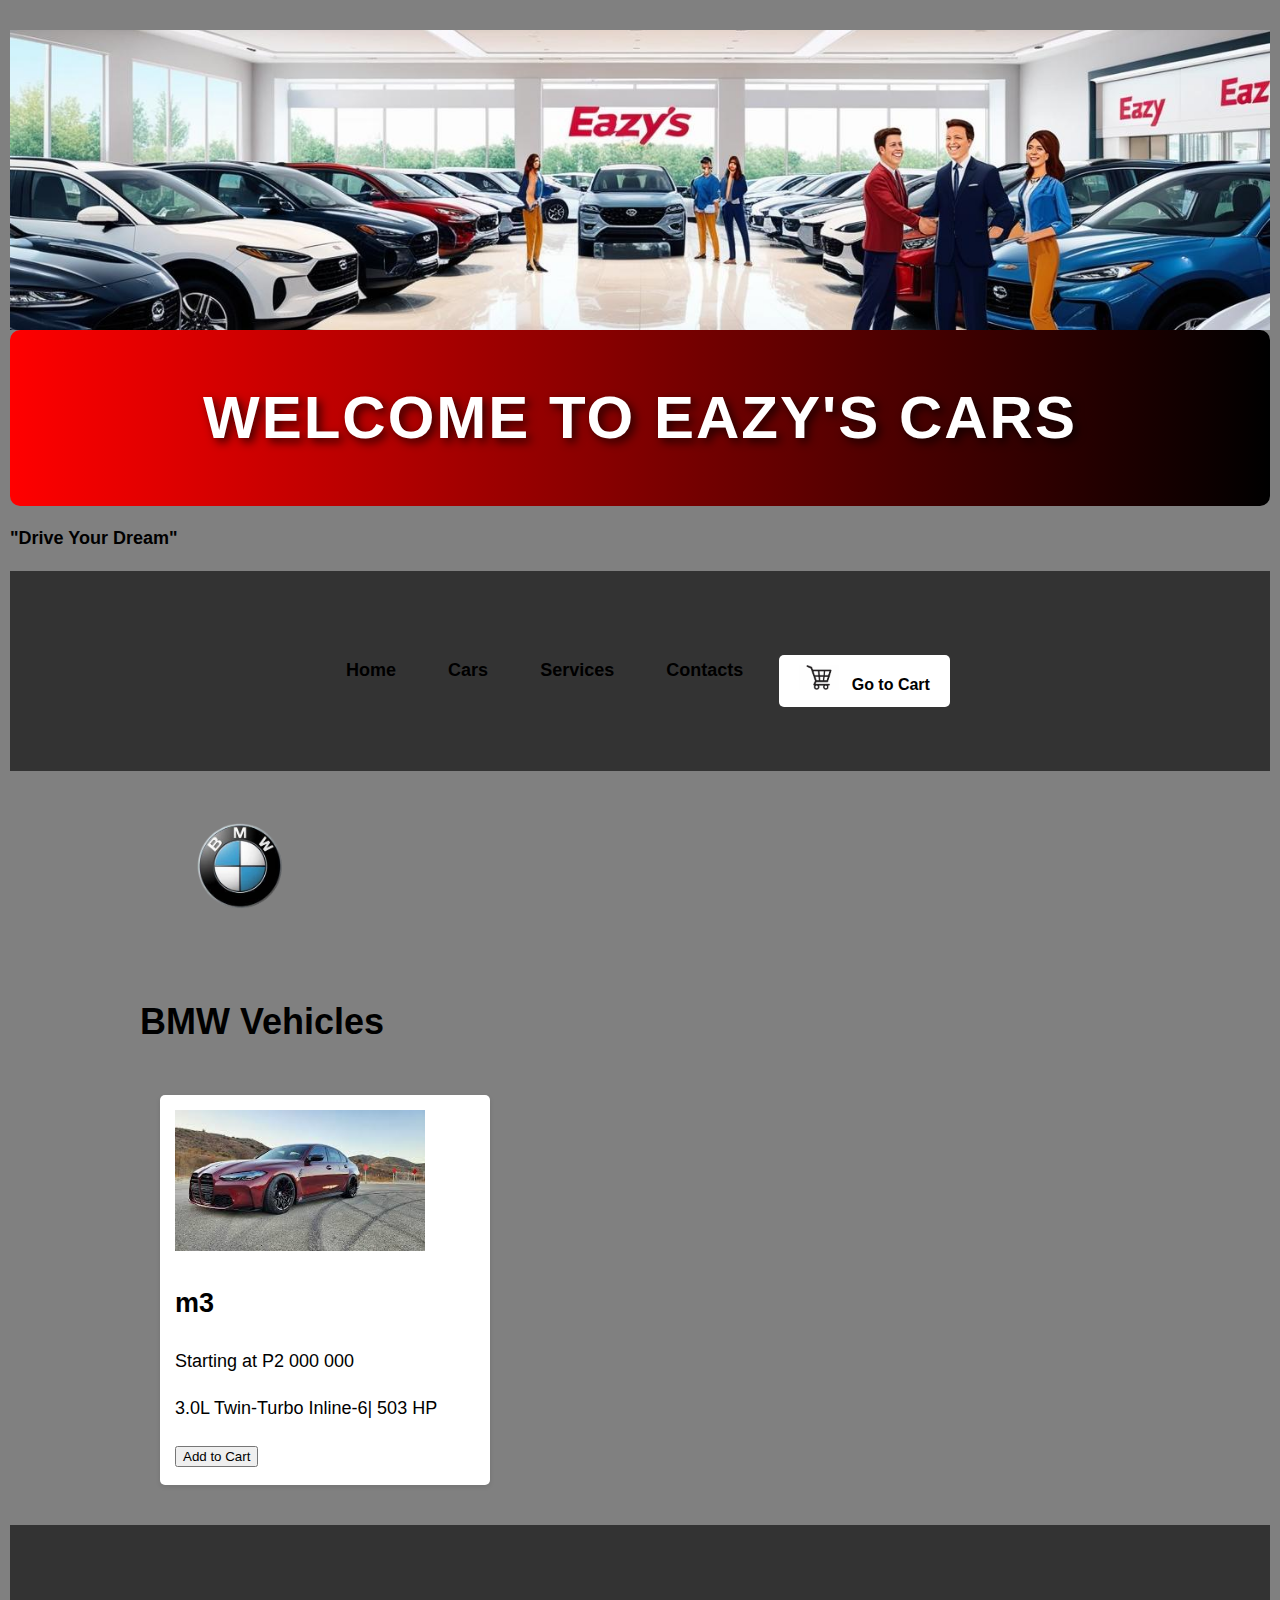
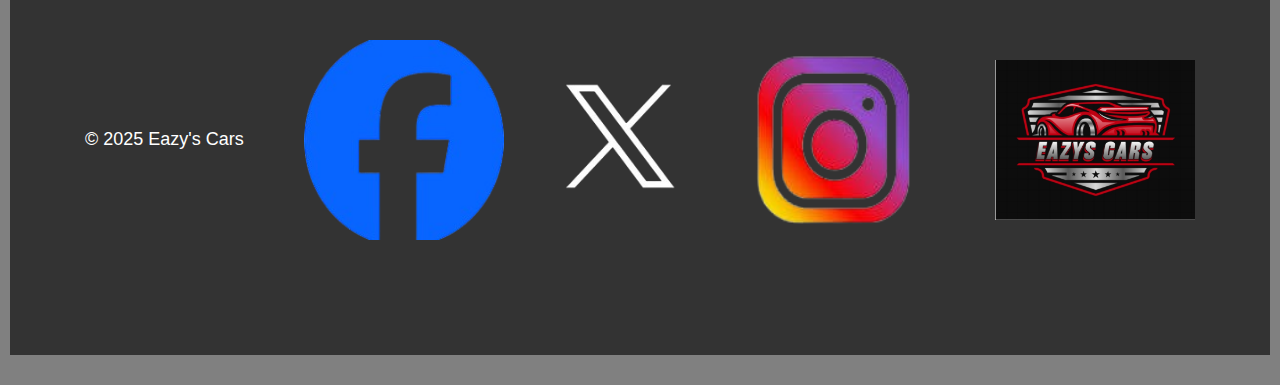
<file: BMW.html>
<!DOCTYPE html>
<html lang="en">
<head>
    <meta charset="UTF-8">
    <meta name="viewport" content="width=device-width, initial-scale=1.0">
    <title>BMW | Eazy's Cars</title>
    <script src="LogInauth.js" defer></script>
    <script src="current_page_highlight.js" defer></script>
    <link rel="stylesheet" href="eazys_cars.css">
   
</head>
<body>
    
<header> 
    <img src="eazys dealership.jpg" alt="dealership.jpg" >
</header>

<div class="welcome-container">
    <h1 class="welcome-title">Welcome to Eazy's Cars</h1>
</div>


<p><strong>"Drive Your Dream"</strong></p>
    <nav>
        <a href="eazys_cars.html">Home</a>
        <a href="cars.html">Cars</a>
        <a href="services.html">Services</a>
        <a href="eazys_cars_contacts.html">Contacts</a>
        <a href="cart.html" 
        style="display: block; text-align: right; padding: 10px 20px; background-color: #ffffff; color: rgb(0, 0, 0); text-decoration: none; border-radius: 5px; font-size: 16px; margin-top: 20px;">
        <img src="cart.jpeg" alt="Cart" style="width: 40px; height: 25px; margin-right: 8px;">
        Go to Cart
        </a>
    </nav>
    
    <div class="car-container">
        <img src="BMW_logopng.png" alt="BMW Logo" class="car-logo">
        <h1>BMW Vehicles</h1>
        
        <div class="car-model">
            <img src="BMW m3.jpeg" alt="BMW m3" width="250">
            <h2>m3</h2>
            <p>Starting at P2 000 000</p>
            <p>3.0L Twin-Turbo Inline-6| 503 HP</p>
             <button onclick="addToCart('BMW M3', 2000000)">Add to Cart</button>
        </div>
        
    </div>
     </section>

        <script src="cart.js"></script>

        <script>
            function toggleDescription(figure) {
                const description = figure.querySelector("span");
                description.classList.toggle("hidden");
            }
        </script>

          <footer>
            <p>&copy; 2025 Eazy's Cars</p>
            <div class="social-icons">
                <img src="facebook.png" alt="Facebook" width="30" height="30">
                <img src="twitterx (1).png" alt="Twitter" width="30" height="30">
                <img src="intagram.png" alt="Instagram" width="30" height="30">
            </div>
            
<img src="logo.jpeg" alt="Logo" class="footer-logo">

        </footer>

  <button onclick="scrollToTop()" id="backToTopBtn" title="Go to top">↑ Top</button>

    <script>
  // Show button when scrolled down 100px
  window.onscroll = function() {
    document.getElementById("backToTopBtn").style.display =
      (document.body.scrollTop > 100 || document.documentElement.scrollTop > 100)
      ? "block" : "none";
  };

  // Scroll to top when button is clicked
  function scrollToTop() {
    window.scrollTo({ top: 0, behavior: 'smooth' });
  }
</script>

</body>
</html>
</file>
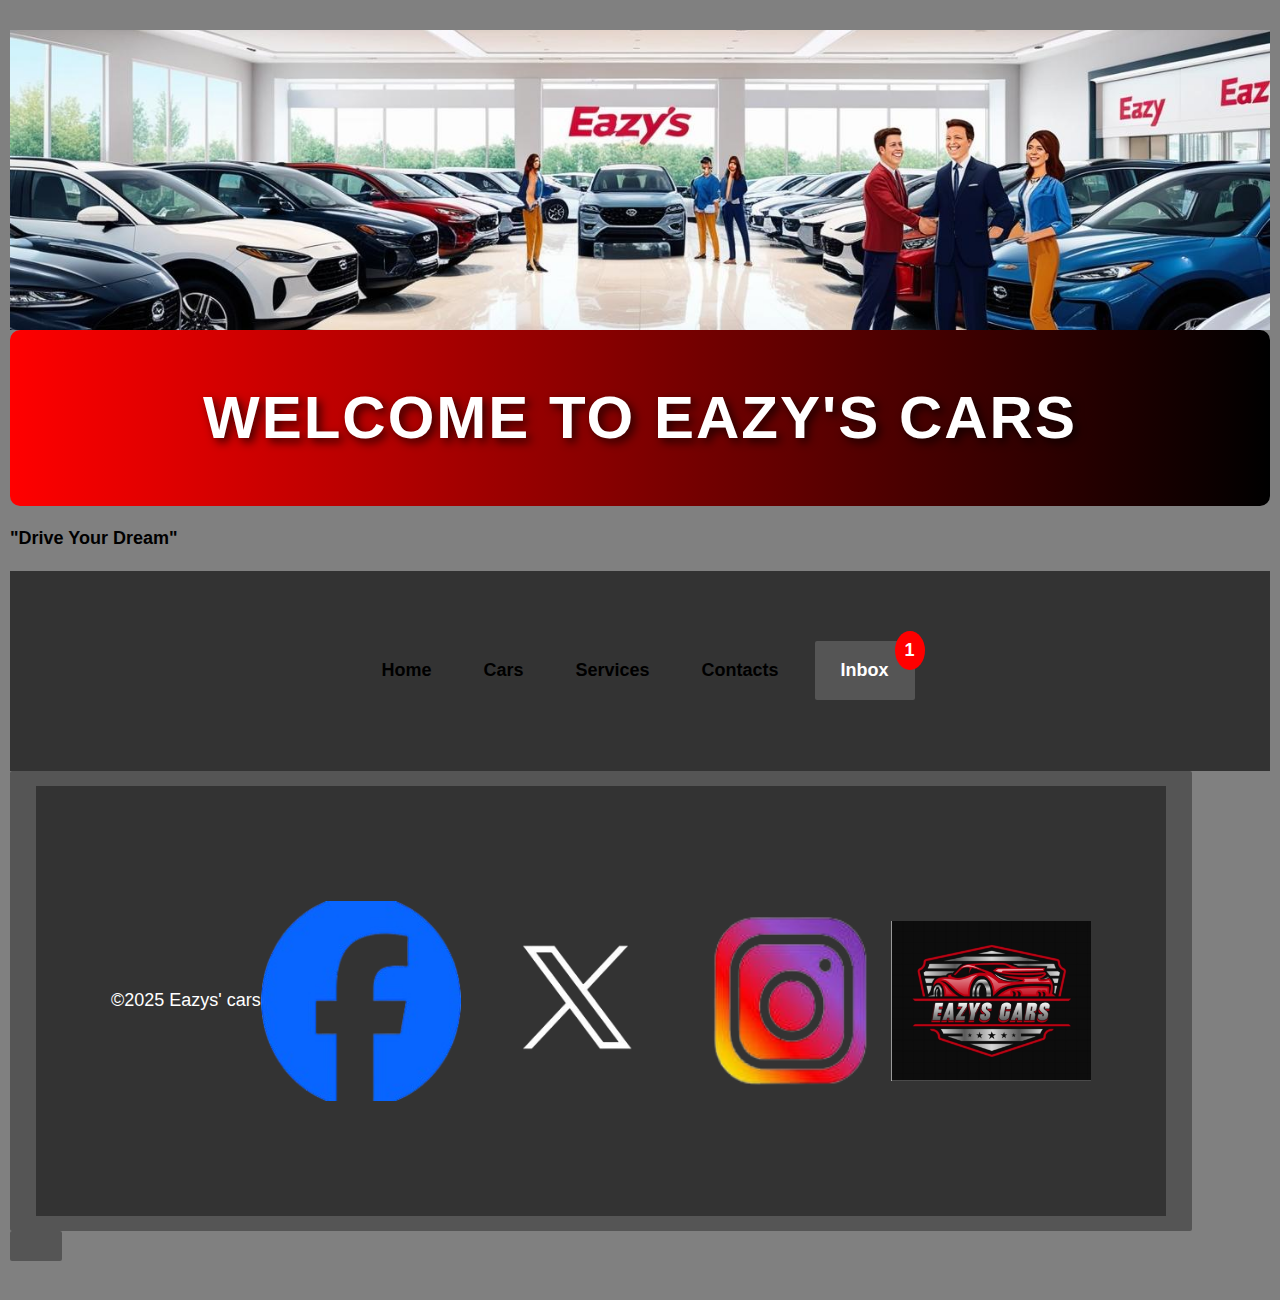
<file: car_parts.html>
<!DOCTYPE html>

<html lang="en">

<head>

<meta charset="utf-8">

<meta name="viewport" content="width=device-width, initial-scale=1">

<title>Welcome to eazys'cars</title>


<link href="https://cdn.jsdelivr.net/npm/bootstrap@5.0.2/dist/css/bootstrap.min.css" rel="stylesheet" integrity="sha384-EVSTQN3/azprG1Anm3QDgpJLIm9Nao0Yz1ztcQTwFspd3yD65VohhpuuCOmLASjC" crossorigin="anonymous">

<link rel="stylesheet" href="eazys_cars.css">
<script src="login.js" defer></script>
<script src="LogInauth.js" defer></script>
<script src="current_page_highlight.js" defer></script>
<script>
    window.onload = function() {
        checkLogin(); // Redirects users who are not logged in
    };
</script>

</head>

<body>

<div class="container">

<header> 
    <img src="eazys dealership.jpg" alt="dealership.jpg" >
</header>

<div class="welcome-container">
    <h1 class="welcome-title">Welcome to Eazy's Cars</h1>
</div>


<p><strong>"Drive Your Dream"</strong></p>

<nav>

<a href="index.html">Home</a>

<a href="cars.html">Cars</a>

<a href="services.html">Services</a>

<a href="eazys_cars_contacts.html">Contacts</a>

<a href="inbox.html" class="notification">
    <span>Inbox</span>
    <span class="badge">1</span>

</nav>

<main>
    

</main>

<footer>
   

<p>&copy;2025 Eazys' cars</p>

<div class="social-icons">
    
    <img src="facebook.png" alt="Facebook"width="30" height="30" alt="facebook.png">
    
    <img src="twitterx (1).png" alt="Twitter"width="30" height="30" alt="twitterx (1).png">
    
    <img src="intagram.png" alt="Instagram"width="30" height="30" alt="intagram.png">
    
</div>

<img src="logo.jpeg" alt="Logo" class="footer-logo">

</footer>

</div>

</body>

</html>
</file>
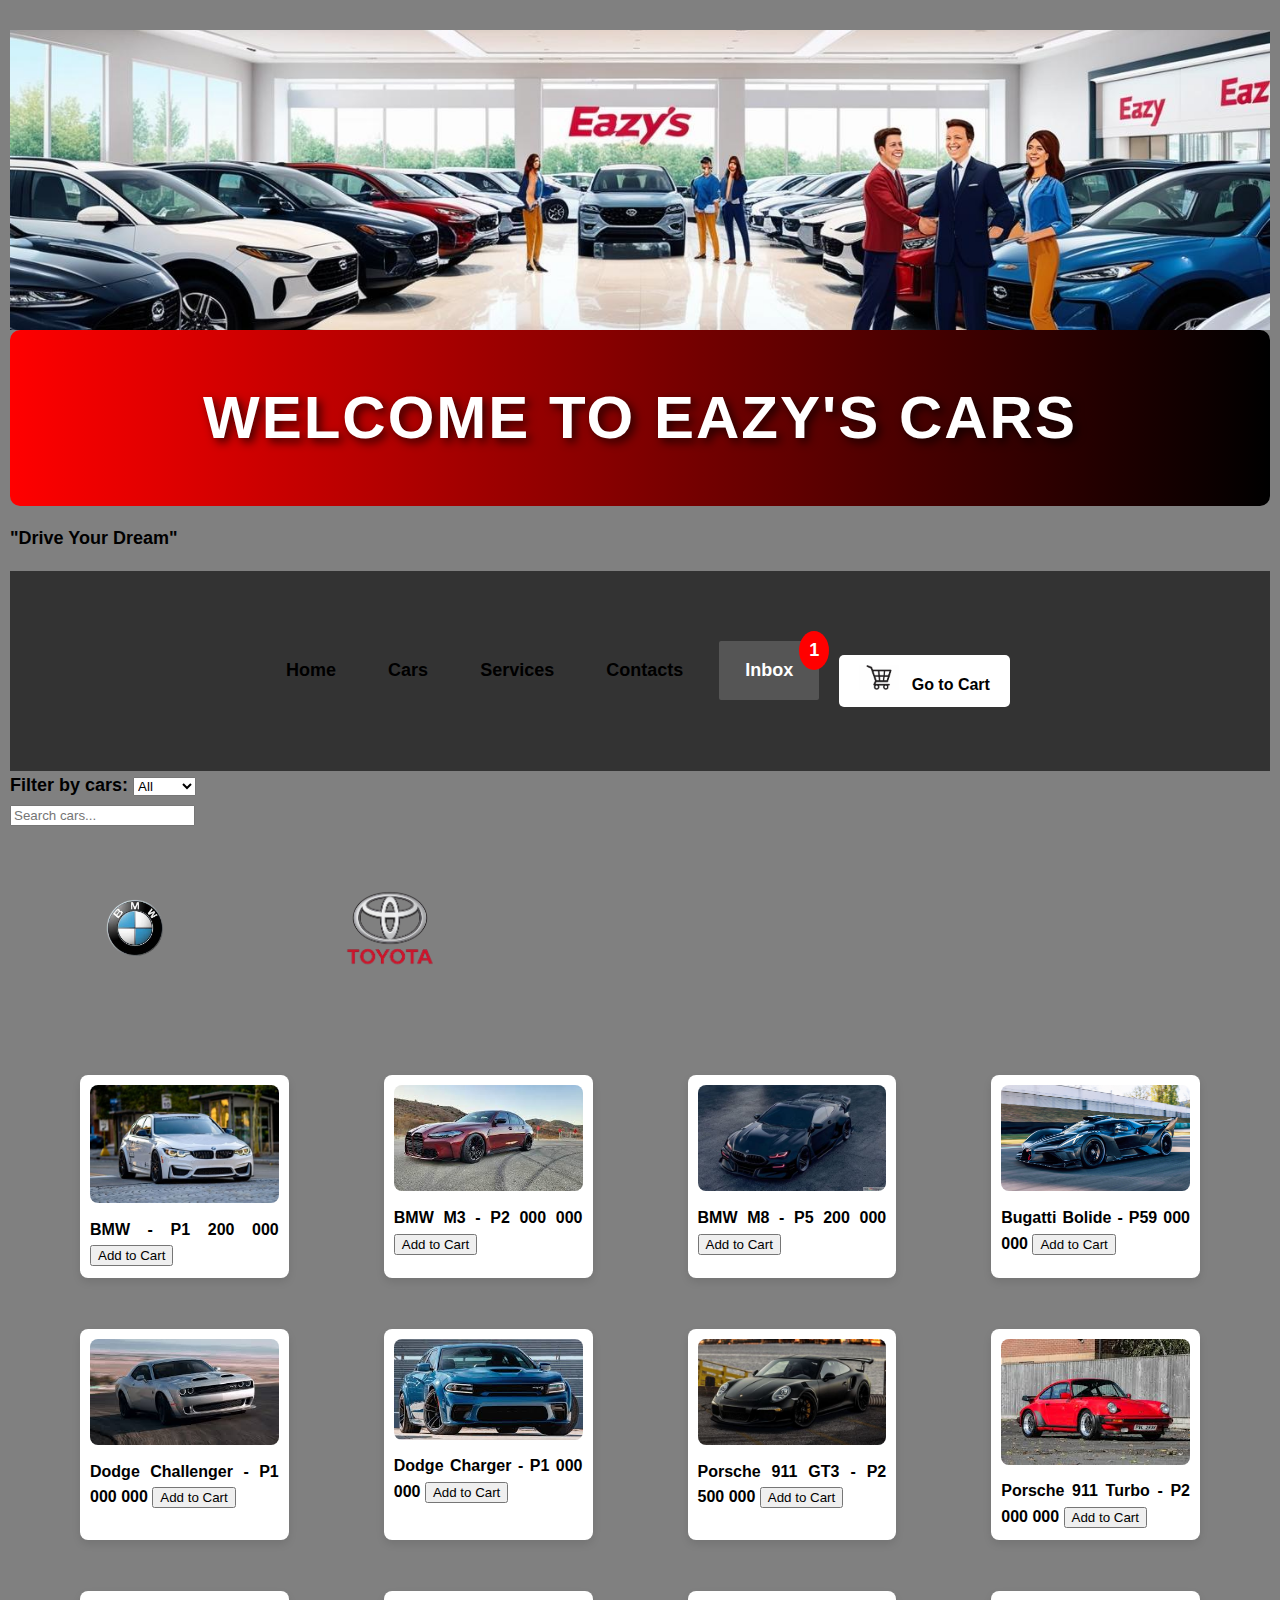
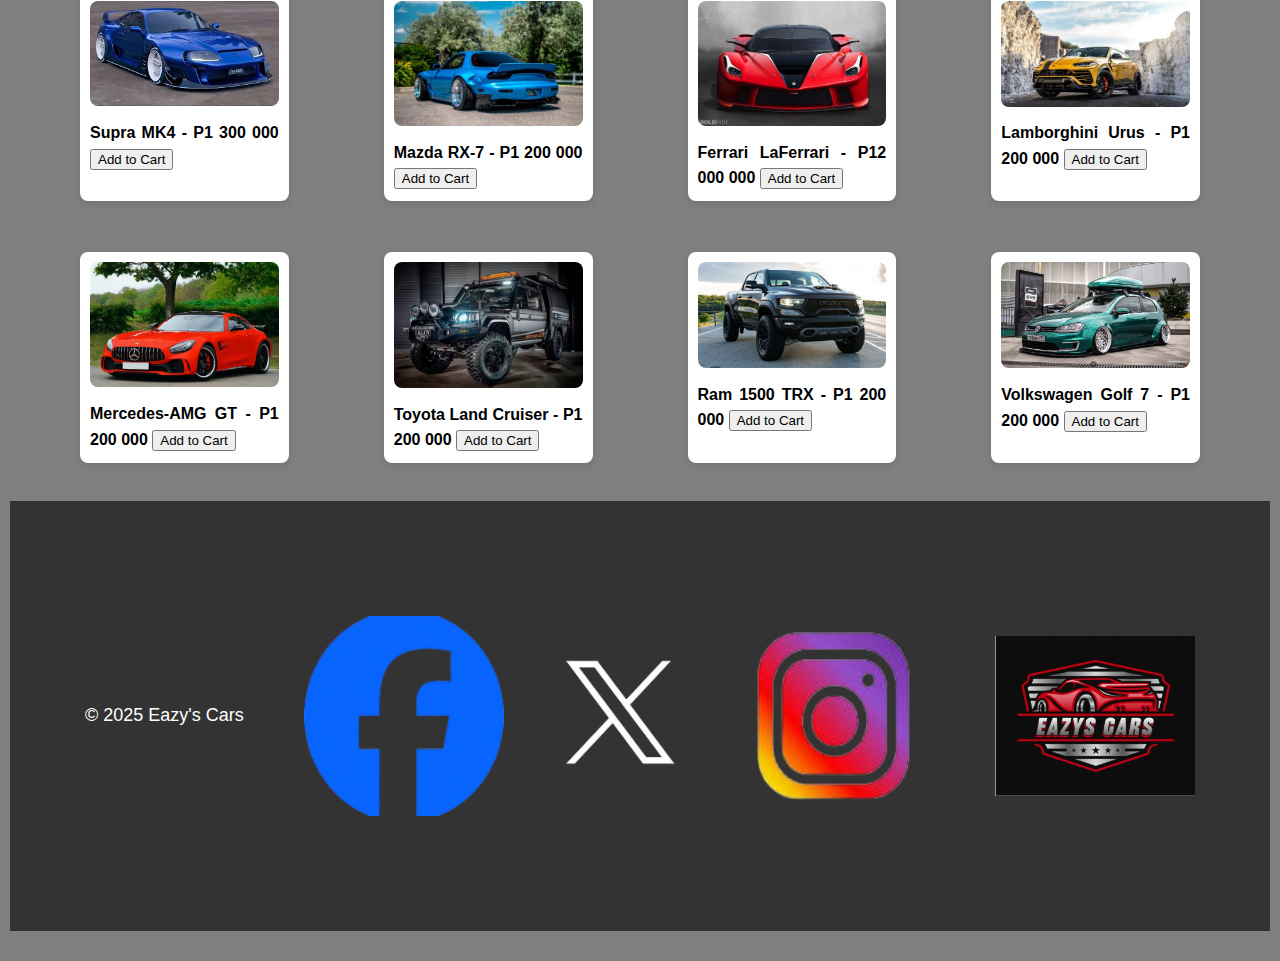
<file: cars.html>
<!DOCTYPE html>
<html lang="en">


<head>
    <meta charset="utf-8">
    <meta name="viewport" content="width=device-width, initial-scale=1">
    <title>Welcome to Eazy's Cars</title>
    <script src="LogInauth.js" defer></script>
    <script src="current_page_highlight.js" defer></script>
    <link rel="stylesheet" href="eazys_cars.css">

    <script>
        window.onload = function() {
            checkLogin(); // Redirects users who are not logged in
        };
    </script>

    <style>
        .hidden {
            display: none;
        }
        .gallery-item {
            cursor: pointer;
        }
    </style>
</head>

<body>

    <div class="container-fluid">
        <header>
            <img src="eazys dealership.jpg" alt="Eazy's Dealership Logo">
        </header>
        
        <div class="welcome-container">
            <h1 class="welcome-title">Welcome to Eazy's Cars</h1>
        </div>
        
        <p><strong>"Drive Your Dream"</strong></p>

        <nav>
            <a href="index.html">Home</a>
            <a href="cars.html">Cars</a>
            <a href="services.html">Services</a>
            <a href="eazys_cars_contacts.html">Contacts</a>
             <a href="inbox.html" class="notification">
                <span>Inbox</span>
                <span class="badge">1</span>
            </a> 
            

    <a href="cart.html" 
    style="display: block; text-align: right; padding: 10px 20px; background-color: #ffffff; color: rgb(0, 0, 0); text-decoration: none; border-radius: 5px; font-size: 16px; margin-top: 20px;">
    <img src="cart.jpeg" alt="Cart" style="width: 40px; height: 25px; margin-right: 8px;">
    Go to Cart
 </a>

 </nav>

 

 <label for="carFilter"><strong>Filter by cars:</strong></label>
 <select id="carFilter" onchange="filterCars()">
   <option value="All">All</option>
   <option value="sedan">Sedan</option>
   <option value="Luxury">Luxury</option>
   <option value="Sport">Sport</option>
   <option value="Trucks">Trucks</option>
 </select>

         
    <form onsubmit="return false;">
        <input type="text" id="search" placeholder="Search cars..." onkeyup="filterCars()">
    </form>

 
  <a href="BMW.html" class="car-logo-link">
    <img src="BMW_logopng.png" alt="BMW Logo"> 
  </a>

  
  <a href="TOYOTA.html" class="car-logo-link">
    <img src="TOYOTA_logo.png" alt="Toyota Logo">
  </a>

        <section class="gallery">
            <figure class="gallery-item" data-category="luxury" onclick="toggleDescription(this)">
                <img src="bmw.jpeg" alt="BMW" width="300">
                <figcaption>
                    BMW - P1 200 000
                    <span class="hidden">
                        <br><strong>Model:</strong> BMW
                        <br><strong>Year:</strong> 2024
                        <br><strong>Engine:</strong> 3.0L Twin-Turbo Inline-6
                        <br><strong>Horsepower:</strong> 503 HP
                    </span>
                    <button onclick="addToCart('BMW', 1200000)">Add to Cart</button>
                </figcaption>
            </figure>

           <figure class="gallery-item" data-category="luxury" onclick="toggleDescription(this)">
                <img src="BMW m3.jpeg" alt="BMW M3" width="300">
                <figcaption>
                    BMW M3 - P2 000 000
                    <span class="hidden">
                        <br><strong>Model:</strong> BMW M3
                        <br><strong>Engine:</strong> 3.0L Twin-Turbo Inline-6
                        <br><strong>Horsepower:</strong> 503 HP
                        <br><strong>Year:</strong> 2024
                    </span>
                    <button onclick="addToCart('BMW M3', 2000000)">Add to Cart</button>
                </figcaption>
            </figure>
        
            <figure class="gallery-item" data-category="luxury" onclick="toggleDescription(this)">
                <img src="bmw m8.jpeg" alt="BMW M8" width="300">
                <figcaption>
                    BMW M8 - P5 200 000
                    <span class="hidden">
                        <br><strong>Model:</strong> BMW M8
                        <br><strong>Engine:</strong> 4.4L Twin-Turbo V8
                        <br><strong>Horsepower:</strong> 617 HP
                        <br><strong>Year:</strong> 2024
                    </span>
                    <button onclick="addToCart('BMW M8', 5200000)">Add to Cart</button>
                </figcaption>
            </figure>
        
           <figure class="gallery-item" data-category="sport" onclick="toggleDescription(this)">
                <img src="Bugatti bolide.jpg" alt="Bugatti Bolide" width="300">
                <figcaption>
                    Bugatti Bolide - P59 000 000
                    <span class="hidden">
                        <br><strong>Model:</strong> Bugatti Bolide
                        <br><strong>Engine:</strong> 8.0L Quad-Turbo W16
                        <br><strong>Horsepower:</strong> 1,825 HP
                        <br><strong>Top Speed:</strong> 310 mph
                    </span>
                    <button onclick="addToCart('Bugatti Bolide', 59000000)">Add to Cart</button>
                </figcaption>
            </figure>
        
            <figure class="gallery-item" data-category="Sport" onclick="toggleDescription(this)">
                <img src="Dodge challenger.jpeg" alt="Dodge Challenger" width="300">
                <figcaption>
                    Dodge Challenger - P1 000 000
                    <span class="hidden">
                        <br><strong>Model:</strong> Dodge Challenger
                        <br><strong>Engine:</strong> 6.2L Supercharged V8
                        <br><strong>Horsepower:</strong> 797 HP
                        <br><strong>Year:</strong> 2023
                    </span>
                    <button onclick="addToCart('Dodge Challenger', 1000000)">Add to Cart</button>
                </figcaption>
            </figure>
        
            <figure class="gallery-item" data-category="Sport" onclick="toggleDescription(this)">
                <img src="Dodge charger.jpeg" alt="Dodge Charger" width="300">
                <figcaption>
                    Dodge Charger - P1 000 000
                    <span class="hidden">
                        <br><strong>Model:</strong> Dodge Charger
                        <br><strong>Engine:</strong> 6.2L Supercharged V8
                        <br><strong>Horsepower:</strong> 807 HP
                        <br><strong>Year:</strong> 2023
                    </span>
                    <button onclick="addToCart('Dodge Charger', 1000000)">Add to Cart</button>
                </figcaption>
            </figure>
        
            <figure class="gallery-item" data-category="luxury" onclick="toggleDescription(this)">
                <img src="Porsche_911_GT3.jpg" alt="Porsche 911 GT3" width="300">
                <figcaption>
                    Porsche 911 GT3 - P2 500 000
                    <span class="hidden">
                        <br><strong>Model:</strong> Porsche 911 GT3
                        <br><strong>Engine:</strong> 4.0L Flat-6
                        <br><strong>Horsepower:</strong> 502 HP
                        <br><strong>Year:</strong> 2024
                    </span>
                    <button onclick="addToCart('Porsche 911 GT3',  2500000)">Add to Cart</button>
                </figcaption>
            </figure>
        
            <figure class="gallery-item" data-category="luxury" onclick="toggleDescription(this)">
                <img src="Porsce 911 turbo.jpeg" alt="Porsche 911 Turbo" width="300">
                <figcaption>
                    Porsche 911 Turbo - P2 000 000
                    <span class="hidden">
                        <br><strong>Model:</strong> Porsche 911 Turbo
                        <br><strong>Engine:</strong> 3.8L Twin-Turbo Flat-6
                        <br><strong>Horsepower:</strong> 572 HP
                        <br><strong>Year:</strong> 2024
                    </span>
                    <button onclick="addToCart('Porsche 911 Turbo', 2000000)">Add to Cart</button>
                </figcaption>
            </figure>
        
           <figure class="gallery-item" data-category="Sport" onclick="toggleDescription(this)">
                <img src="Supra mk4.jpeg" alt="Supra MK4" width="300">
                <figcaption>
                    Supra MK4 - P1 300 000
                    <span class="hidden">
                        <br><strong>Model:</strong> Supra MK4
                        <br><strong>Engine:</strong> 3.0L Inline-6 (2JZ)
                        <br><strong>Horsepower:</strong> 276 HP (Stock)
                        <br><strong>Year:</strong> 1998
                    </span>
                    <button onclick="addToCart('Supra MK4', 1300000)">Add to Cart</button>
                </figcaption>
            </figure>
        
           <figure class="gallery-item" data-category="Sport" onclick="toggleDescription(this)">
                <img src="mazda-rx7-1.avif" alt="Mazda RX-7" width="300">
                <figcaption>
                    Mazda RX-7 - P1 200 000
                    <span class="hidden">
                        <br><strong>Model:</strong> Mazda RX-7
                        <br><strong>Engine:</strong> 1.3L Twin-Rotor Wankel
                        <br><strong>Horsepower:</strong> 276 HP
                        <br><strong>Year:</strong> 2002
                    </span>
                    <button onclick="addToCart('Mazda RX-7', 1200000)">Add to Cart</button>
                </figcaption>
            </figure>
        
           <figure class="gallery-item" data-category="luxury" onclick="toggleDescription(this)">
                <img src="Ferrari_LaFerrari.jpeg" alt="Ferrari LaFerrari" width="300">
                <figcaption>
                    Ferrari LaFerrari - P12 000 000
                    <span class="hidden">
                        <br><strong>Model:</strong> Ferrari LaFerrari
                        <br><strong>Engine:</strong> 6.3L V12 Hybrid
                        <br><strong>Horsepower:</strong> 950 HP
                        <br><strong>Year:</strong> 2015
                    </span>
                    <button onclick="addToCart('Ferrari LaFerrari', 12000000)">Add to Cart</button>
                </figcaption>
            </figure>
        
           <figure class="gallery-item" data-category="luxury" onclick="toggleDescription(this)">
                <img src="LamborghiniUrus.jpeg" alt="Lamborghini Urus" width="300">
                <figcaption>
                    Lamborghini Urus - P1 200 000
                    <span class="hidden">
                        <br><strong>Model:</strong>Lamborghini Urus
                        <br><strong>Engine:</strong>4.0LTwin-Turbo V8
                        <br><strong>Horsepower:</strong>641 HP
                        <br><strong>Year:</strong>2023
                    </span>
                    <button onclick="addToCart('Lamborghini Urus', 1200000)">Add to Cart</button>
                </figcaption>
            </figure>
        
            <figure class="gallery-item" data-category="luxury" onclick="toggleDescription(this)">
                <img src="mercedes.jpeg" alt="Mercedes" width="300">
                <figcaption>
                    Mercedes-AMG GT - P1 200 000
                    <span class="hidden">
                        <br><strong>Model:</strong> Mercedes
                        <br><strong>Engine:</strong> 4.0L Twin-Turbo V8
                        <br><strong>Horsepower:</strong> 577 HP
                        <br><strong>Year:</strong> 2023
                    </span>
                    <button onclick="addToCart('Mercedes', 1200000)">Add to Cart</button>
                </figcaption>
            </figure>

            
   <figure class="gallery-item" data-category="Trucks" onclick="toggleDescription(this)">
        <img src="Land_Cruiser.jpeg" alt="Toyota Land Cruiser" width="300">
        <figcaption>
            Toyota Land Cruiser - P1 200 000
            <span class="hidden">
                <br><strong>Model:</strong> Toyota Land Cruiser
                <br><strong>Engine:</strong> 3.5L Twin-Turbo V6
                <br><strong>Horsepower:</strong> 409 HP
                <br><strong>Year:</strong> 2024
            </span>
            <button onclick="addToCart('Toyota Land Cruiser', 1200000)">Add to Cart</button>
        </figcaption>
    </figure>

   <figure class="gallery-item" data-category="Trucks" onclick="toggleDescription(this)">
        <img src="Ram_TRX.jpeg" alt="Ram 1500 TRX" width="300">
        <figcaption>
            Ram 1500 TRX - P1 200 000
            <span class="hidden">
                <br><strong>Model:</strong> Ram 1500 TRX
                <br><strong>Engine:</strong> 6.2L Supercharged V8 (Hellcat)
                <br><strong>Horsepower:</strong> 702 HP
                <br><strong>Year:</strong> 2024
            </span>
            <button onclick="addToCart('Ram 1500 TRX', 1200000)">Add to Cart</button>
        </figcaption>
    </figure>


    <figure class="gallery-item" data-category="sedan" onclick="toggleDescription(this)">
        <img src="Vw_Golf7.jpg" alt="Volkswagen Golf 7" width="300">
        <figcaption>
            Volkswagen Golf 7 - P1 200 000
            <span class="hidden">
                <br><strong>Model:</strong> Volkswagen Golf 7
                <br><strong>Engine:</strong> 2.0L Turbocharged Inline-4
                <br><strong>Horsepower:</strong> 288 HP
                <br><strong>Year:</strong> 2020
            </span>
            <button onclick="addToCart('Volkswagen Golf 7', 1200000)">Add to Cart</button>
        </figcaption>
    </figure>

        </section>

        <script src="cart.js"></script>

        <script>
            function toggleDescription(figure) {
                const description = figure.querySelector("span");
                description.classList.toggle("hidden");
            }
        </script>

       <script>
        function toggleDescription(figure) {
            const description = figure.querySelector("span");
            description.classList.toggle("hidden");
        }

        function filterCars() {
            const searchValue = document.getElementById("search").value.toLowerCase();
            const cars = document.querySelectorAll(".gallery-item");

            cars.forEach(car => {
                const carName = car.querySelector("figcaption").textContent.toLowerCase();
                car.style.display = carName.includes(searchValue) ? "" : "none";
            });
        }
       </script>

   <script>
  function filterCars() {
    const searchValue = document.getElementById("search").value.toLowerCase();
    const selectedCategory = document.getElementById("carFilter").value.toLowerCase();
    const cars = document.querySelectorAll(".gallery-item");

    cars.forEach(car => {
      const category = car.getAttribute("data-category").toLowerCase();
      const carName = car.querySelector("figcaption").textContent.toLowerCase();

      const matchesSearch = carName.includes(searchValue);
      const matchesCategory = selectedCategory === "all" || category === selectedCategory;

      car.style.display = matchesSearch && matchesCategory ? "block" : "none";
    });
  }

  
  document.getElementById("search").addEventListener("keyup", filterCars);
  document.getElementById("carFilter").addEventListener("change", filterCars);
</script>


        <footer>
            <p>&copy; 2025 Eazy's Cars</p>
            <div class="social-icons">
                <img src="facebook.png" alt="Facebook" width="30" height="30">
                <img src="twitterx (1).png" alt="Twitter" width="30" height="30">
                <img src="intagram.png" alt="Instagram" width="30" height="30">
            </div>
            
<img src="logo.jpeg" alt="Logo" class="footer-logo">

        </footer>
   
        

    <button onclick="scrollToTop()" id="backToTopBtn" title="Go to top">↑ Top</button>

    <script>
  // Show button when scrolled down 100px
  window.onscroll = function() {
    document.getElementById("backToTopBtn").style.display =
      (document.body.scrollTop > 100 || document.documentElement.scrollTop > 100)
      ? "block" : "none";
  };

  // Scroll to top when button is clicked
  function scrollToTop() {
    window.scrollTo({ top: 0, behavior: 'smooth' });
  }
</script>


</body>
</html>
</file>
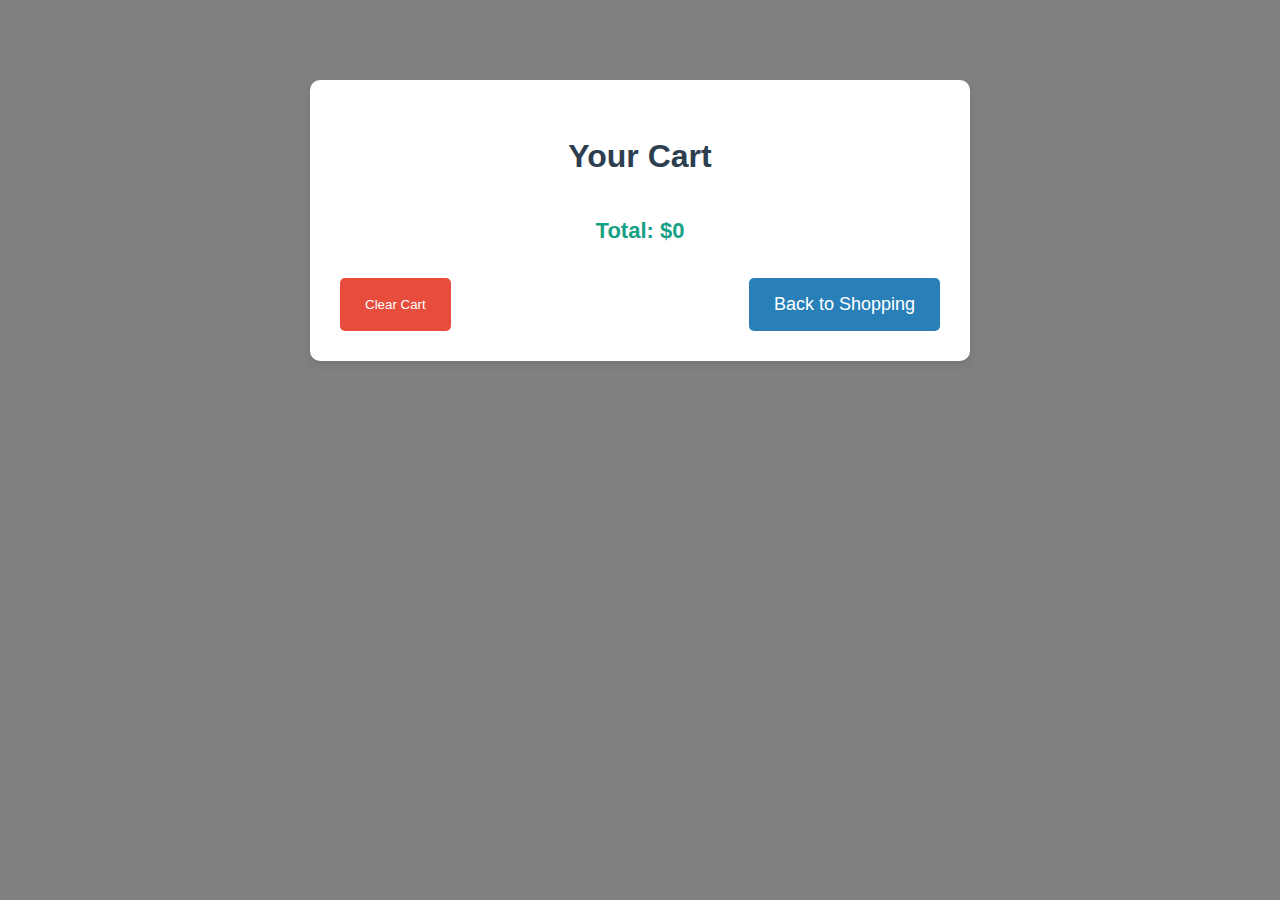
<file: cart.html>
<!DOCTYPE html>
<html lang="en">
<head>
    <meta charset="UTF-8">
    <meta name="viewport" content="width=device-width, initial-scale=1.0">
    <title>Shopping Cart</title>
    <link rel="stylesheet" href="eazys_cars.css">
    <script src="LogInauth.js" defer></script>

</head>
<body>

   
    <div class="cart-container">
        <h1 class="cart-title">Your Cart</h1>

       
        <ul id="cart-items" class="cart-items"></ul>

        
        <p id="total-price" class="total-price">Total: $0</p>

        
        <div class="cart-buttons">
            <button onclick="clearCart()" class="clear-cart-btn">Clear Cart</button>
            <a href="cars.html" class="back-shopping-btn">Back to Shopping</a>
        </div>
    </div>

    <script src="cart.js"></script>

</body>
</html>
</file>
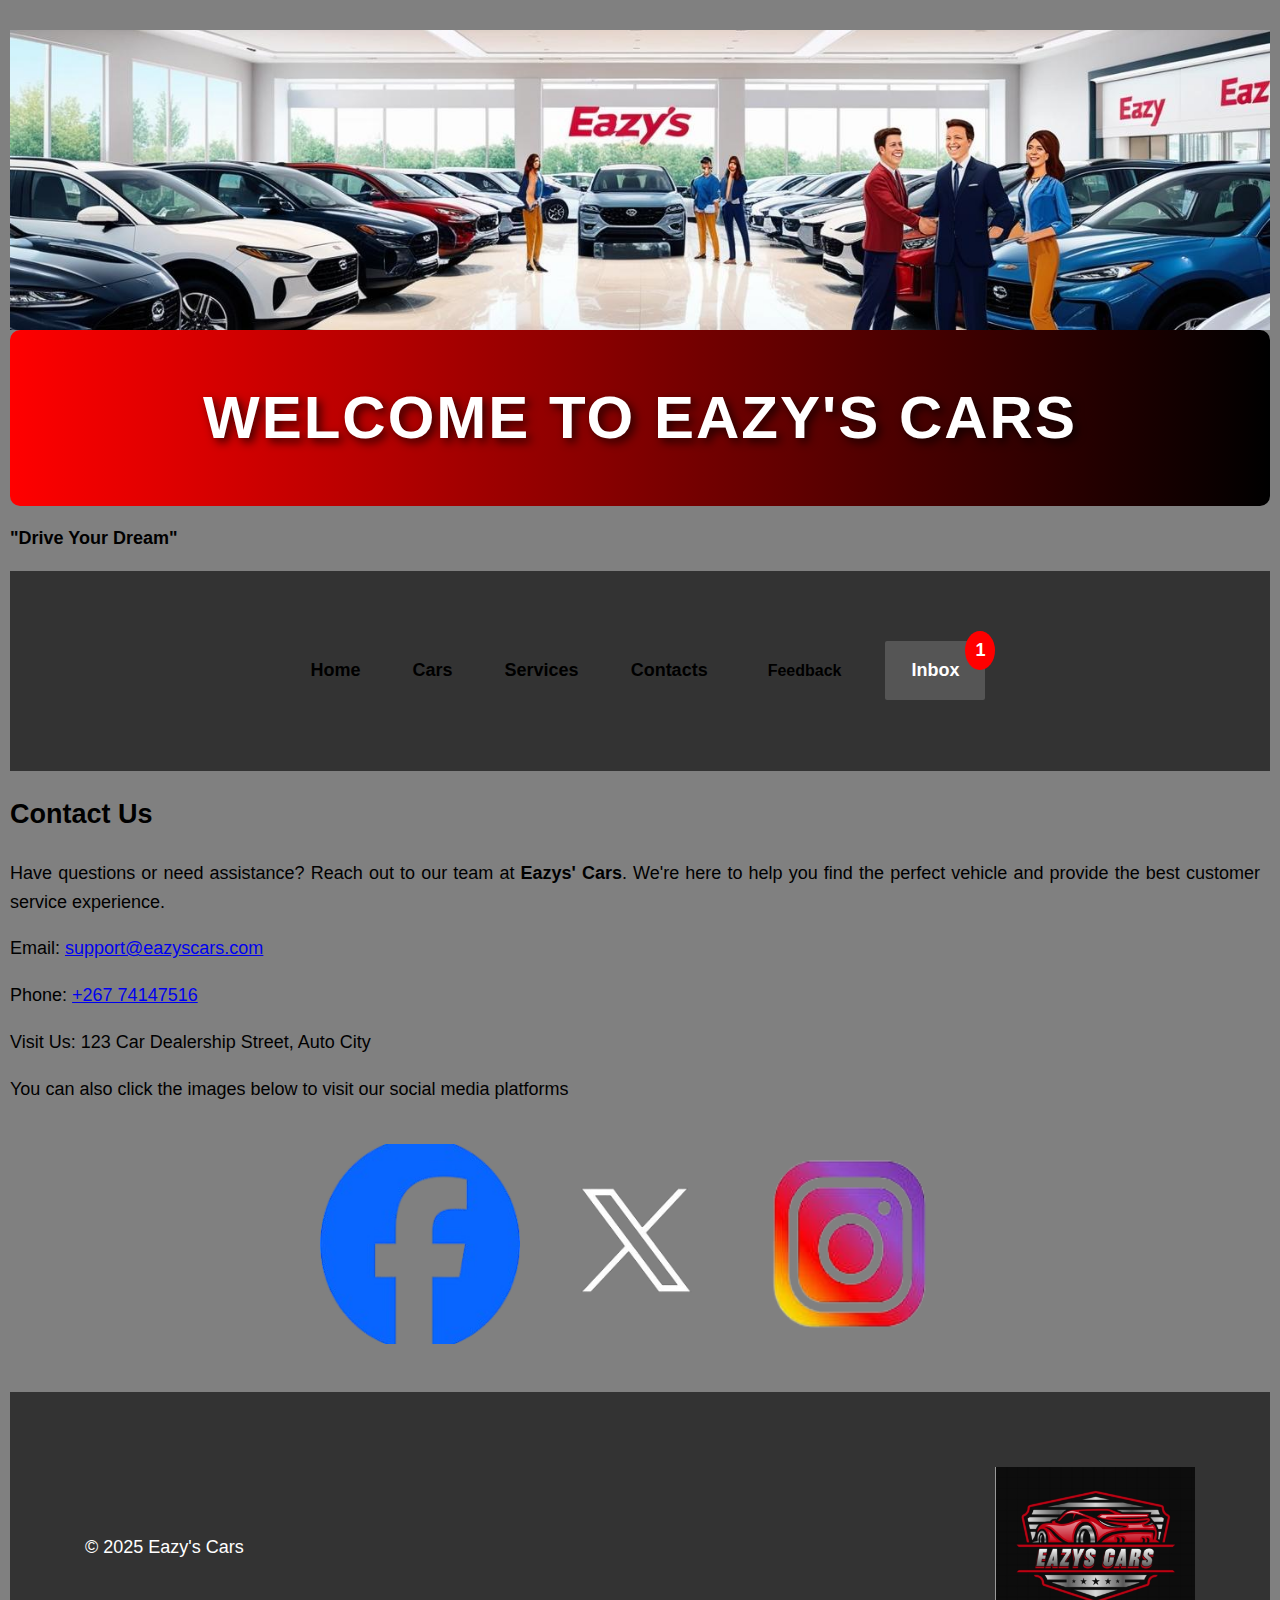
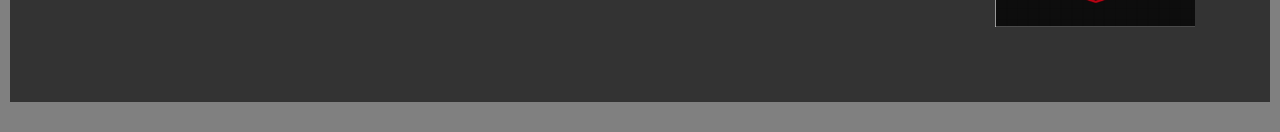
<file: eazys_cars_contacts.html>
<!DOCTYPE html>
<html lang="en">
<head>
    <meta charset="UTF-8">
    <meta name="viewport" content="width=device-width, initial-scale=1.0">
    <title>Welcome to Eazy's Cars</title>
    <script src="LogInauth.js" defer></script>
    <script src="current_page_highlight.js" defer></script>
    <link rel="stylesheet" href="eazys_cars.css">
    
    <script>
        window.onload = function() {
            checkLogin(); // Redirects users who are not logged in
        };
    </script>
</head>

<body>
    <div class="container-fluid">
        <header>
            <img src="eazys dealership.jpg" alt="Eazy's Dealership Logo">
        </header>

       
            <div class="welcome-container">
                <h1 class="welcome-title">Welcome to Eazy's Cars</h1>
            </div>

<p><strong>"Drive Your Dream"</strong></p>

             <nav>
            <a href="index.html">Home</a>
            <a href="cars.html">Cars</a>
            <a href="services.html">Services</a>
            <a href="eazys_cars_contacts.html">Contacts</a>
            <a href="feedback.html" class="feedback-button">Feedback</a>
            <a href="inbox.html" class="notification">
                <span>Inbox</span>
                <span class="badge">1</span>
            </a> 
        </nav>

            <main>

            <h2>Contact Us</h2>
            <p>
                Have questions or need assistance? Reach out to our team at <strong>Eazys' Cars</strong>. 
                We're here to help you find the perfect vehicle and provide the best customer service experience.
            </p>
            <p>Email: <a href="mailto:eazyscars12@gmail.com">support@eazyscars.com</a></p>
            <p>Phone: <a href="tel:+26774147516">+267 74147516</a></p>
            <p>Visit Us: 123 Car Dealership Street, Auto City</p>
            <p>You can also click the images below to visit our social media platforms</p>

            <div class="social-icons">
                <a href="https://www.Facebook.com" target="_blank">
                    <img src="facebook.png" alt="Facebook" width="200" height="200">
                </a>

                <a href="https://www.Twitter.com" target="_blank">
                    <img src="twitterx (1).png" alt="Twitter" width="200" height="200">
                </a>

                <a href="https://www.Instagram.com" target="_blank">
                    <img src="intagram.png" alt="Instagram" width="200" height="200">
                </a>
            </div>
        </main>

        <footer>
            <p>&copy; 2025 Eazy's Cars</p>
            <img src="logo.jpeg" alt="Logo" class="footer-logo">
        </footer>
    </div>

      <button onclick="scrollToTop()" id="backToTopBtn" title="Go to top">↑ Top</button>

    <script>
  // Show button when scrolled down 100px
  window.onscroll = function() {
    document.getElementById("backToTopBtn").style.display =
      (document.body.scrollTop > 100 || document.documentElement.scrollTop > 100)
      ? "block" : "none";
  };

  // Scroll to top when button is clicked
  function scrollToTop() {
    window.scrollTo({ top: 0, behavior: 'smooth' });
  }
</script>

</body>
</html>
</file>
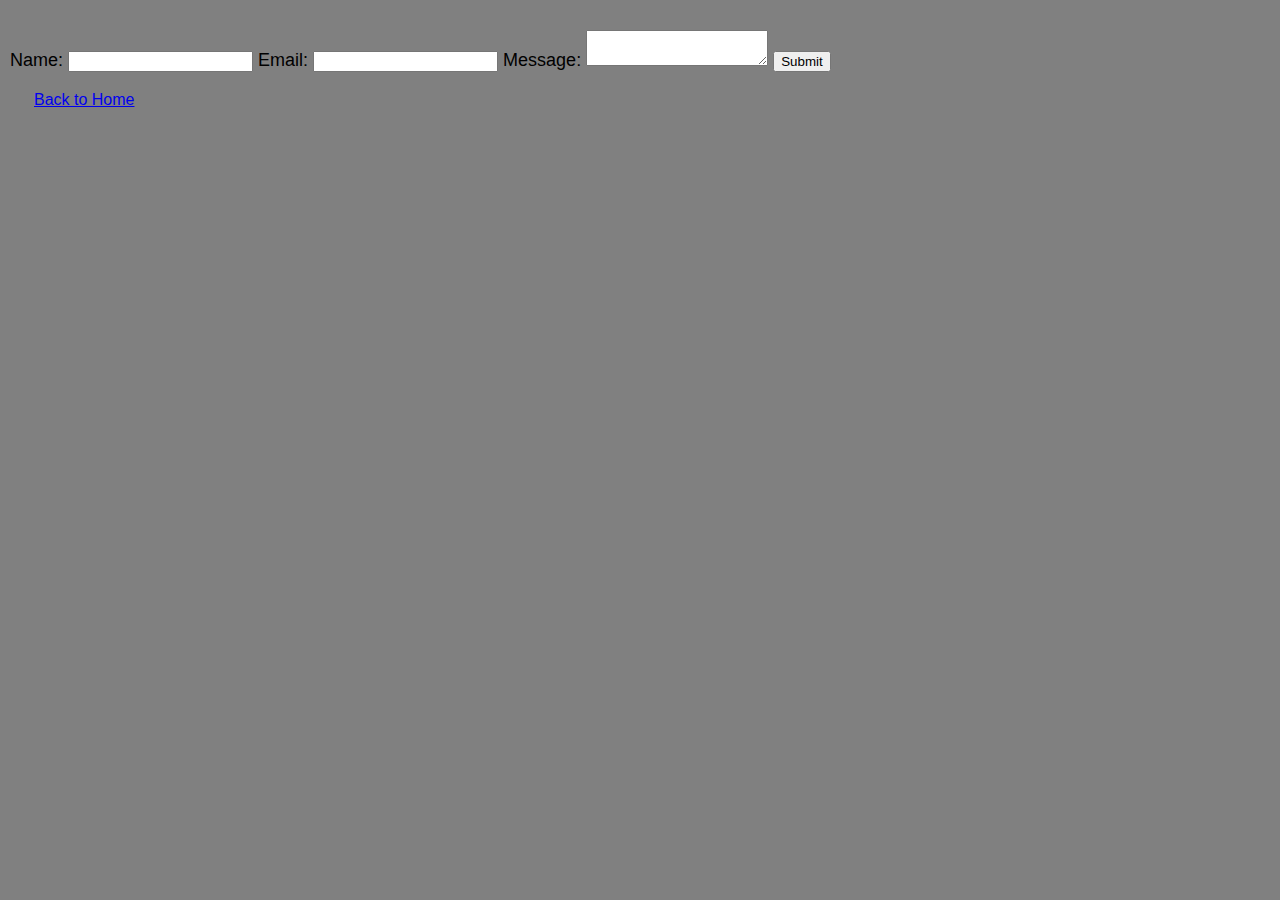
<file: feedback.html>
<!DOCTYPE html>
<html>
<head>
    <title>Feedback - Eazy's Cars</title>
   <link rel="stylesheet" href="eazys_cars.css">
<script src="LogInauth.js" defer></script>
<script src="current_page_highlight.js" defer></script>
<script>
    window.onload = function() {
        checkLogin(); // Redirects users who are not logged in
    };
</script>
</head>
<body>
    <form id="feedbackForm">
        <label for="name">Name:</label>
        <input type="text" id="name" required>
        
        <label for="email">Email:</label>
        <input type="email" id="email" required>
        
        <label for="message">Message:</label>
        <textarea id="message" required></textarea>
        
        <button type="submit">Submit</button>
    </form>
    
     <!-- Buttons -->
        <div class="feedback-button">
            <a href="eazys_cars.html" class="back-home-btn">Back to Home</a>
        </div>

    <script>
        document.getElementById('feedbackForm').addEventListener('submit', function(e) {
            e.preventDefault();
            alert('Thank you for your feedback!');
            this.reset();
        });
    </script>
</body>
</html>
</file>
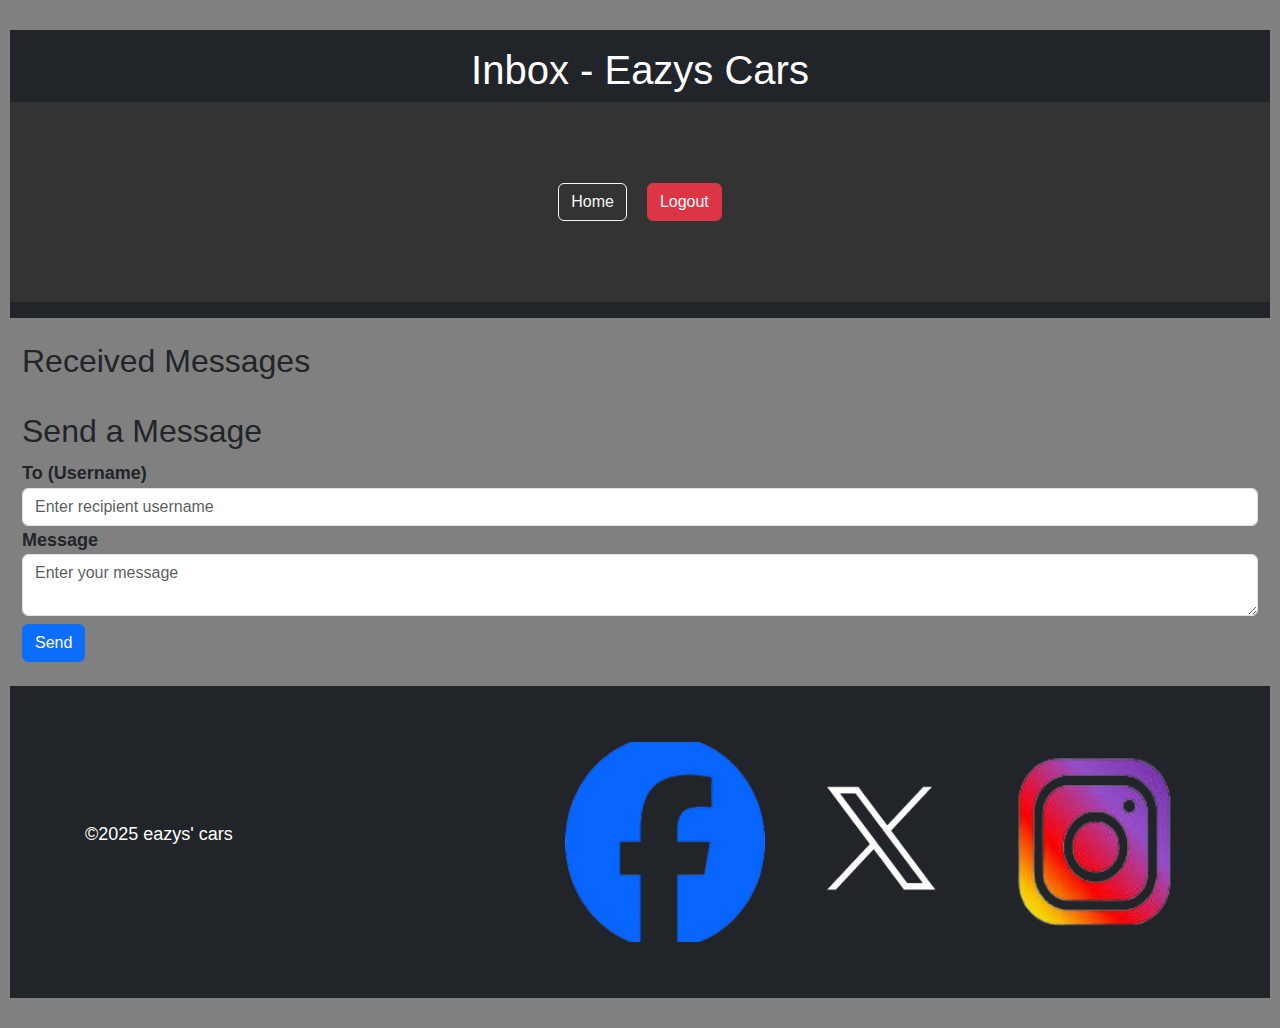
<file: inbox.html>
<!DOCTYPE html>
<html lang="en">
<head>
    <meta charset="UTF-8">
    <meta name="viewport" content="width=device-width, initial-scale=1.0">
    <title>Inbox - Eazys Cars</title>
    <link href="https://cdn.jsdelivr.net/npm/bootstrap@5.0.2/dist/css/bootstrap.min.css" rel="stylesheet">
    <link rel="stylesheet" href="eazys_cars.css">
    <script src="inbox.js" defer></script>
</head>
<body>

    <header class="bg-dark text-white text-center py-3">
        <h1>Inbox - Eazys Cars</h1>
        <nav>
            <a href="eazys_cars.html" class="btn btn-outline-light">Home</a>
            <button class="btn btn-danger" onclick="logout()">Logout</button>
        </nav>
    </header>

    <main class="container-fluid mt-4">
        <section>
            <h2>Received Messages</h2>
            <ul id="messageList" class="list-group list-group-flush">
                <!-- Messages will be dynamically added here -->
            </ul>
        </section>

        <section class="mt-4">
            <h2>Send a Message</h2>
            <form onsubmit="return sendMessage(event)">
                <label for="recipient"><b>To (Username)</b></label>
                <input type="text" id="recipient" class="form-control" placeholder="Enter recipient username" required>

                <label for="message"><b>Message</b></label>
                <textarea id="message" class="form-control" placeholder="Enter your message" required></textarea>

                <button type="submit" class="btn btn-primary mt-2">Send</button>
            </form>
        </section>
    </main>

    <footer class="bg-dark text-white text-center py-3 mt-4">
       
<p>&copy;2025 eazys' cars</p>

<div class="social-icons">
    
    <img src="facebook.png" alt="Facebook"width="50" height="50" alt="facebook.png">
    
    <img src="twitterx (1).png" alt="Twitter"width="50" height="50" alt="twitterx (1).png">
    
    <img src="intagram.png" alt="Instagram"width="50" height="50" alt="intagram.png">
    
    </footer>

</body>
</html>
</file>
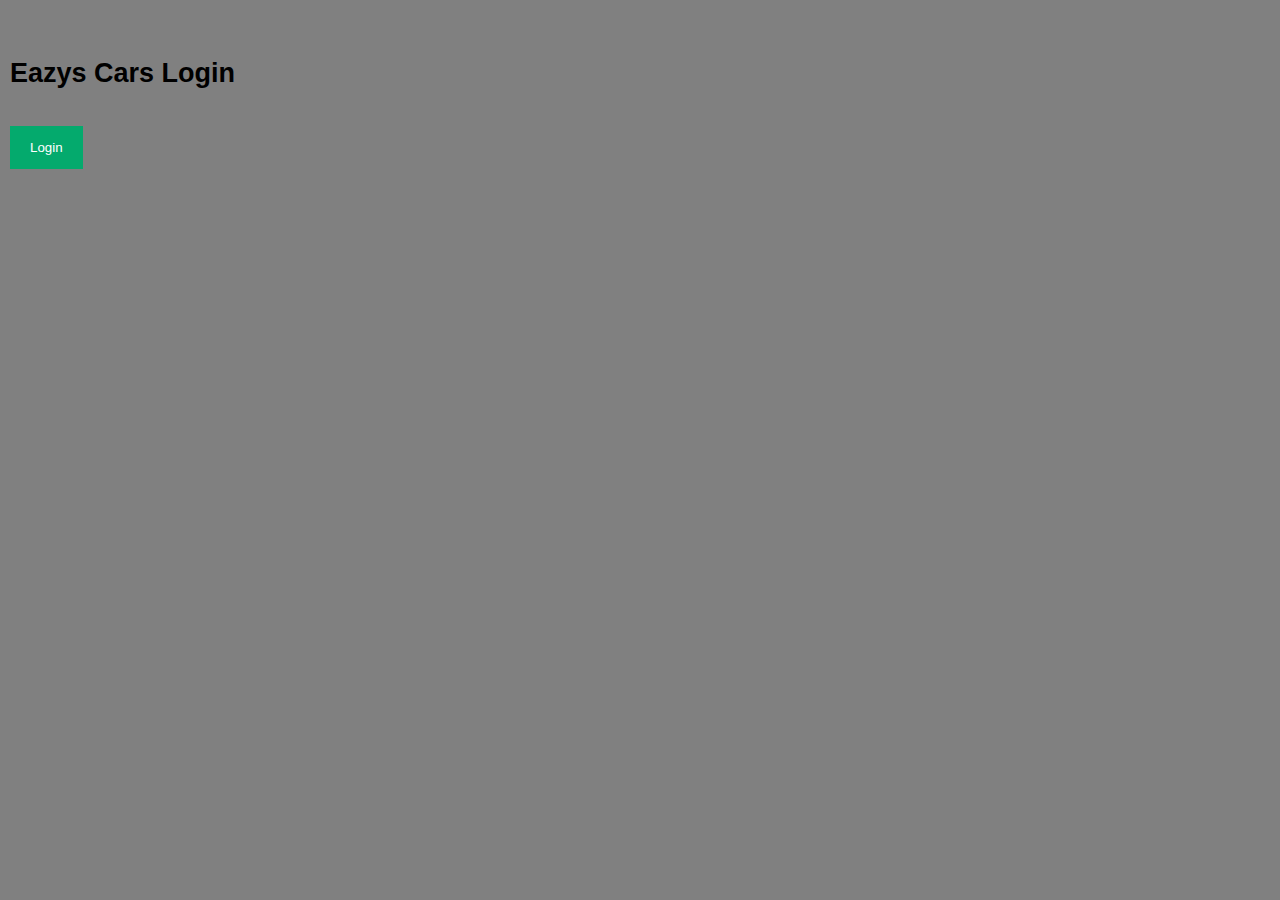
<file: login.html>
<!DOCTYPE html>
<html lang="en">
<head>
    <meta name="viewport" content="width=device-width, initial-scale=1">
    <title>Login - Eazys Cars</title>
    <link rel="stylesheet" href="eazys_cars.css">
    <script src="login.js" defer></script>
    <script src="LogInauth.js" defer></script>
    <style>
        body { font-family: Arial, Helvetica, sans-serif; }

         
        input[type=text], input[type=password] {
            width: 100%;
            padding: 12px 20px;
            margin: 8px 0;
            display: inline-block;
            border: 1px solid #ccc;
            box-sizing: border-box;
        }

        
        button {
            background-color: #04AA6D;
            color: white;
            padding: 14px 20px;
            margin: 8px 0;
            border: none;
            cursor: pointer;
            width: 100%;
        }

        button:hover { opacity: 0.8; }

        
        .cancelbtn {
            width: auto;
            padding: 10px 18px;
            background-color: #f44336;
        }

        .imgcontainer {
            margin: 24px 0 12px 0;
            float: right;
        }

        img.avatar {
            width: 40%;
            border-radius: 50%;
        }

        .container { padding: 16px; }

        span.psw {
            float: right;
            padding-top: 16px;
        }

        /* Modal styles */
        .modal {
            display: none;
            position: fixed;
            z-index: 1;
            left: 0;
            top: 0;
            width: 100%;
            height: 100%;
            overflow: auto;
            background-color: rgba(0,0,0,0.4);
            padding-top: 60px;
        }

        .modal-content {
            background-color: #fefefe;
            margin: 5% auto 15% auto;
            border: 1px solid #888;
            width: 80%;
        }

        .close {
            position: absolute;
            right: 25px;
            top: 0;
            color: #000;
            font-size: 35px;
            font-weight: bold;
        }

        .close:hover, .close:focus {
            color: red;
            cursor: pointer;
        }

        @media screen and (max-width: 300px) {
            span.psw {
                display: block;
                float: none;
            }
            .cancelbtn { width: 100%; }
        }
    </style>
</head>
<body>

<h2>Eazys Cars Login</h2>

<!-- Open Login Modal -->
<button onclick="document.getElementById('id01').style.display='block'" style="width:auto;">Login</button>

<!-- Login Modal -->
<div id="id01" class="modal">
    <form class="modal-content animate" onsubmit="return login(event)">
        <div class="imgcontainer">
            <span onclick="document.getElementById('id01').style.display='none'" class="close" title="Close Modal">
                &times;

        </div>

        <div class="container">
            <label for="uname"><b>Username</b></label>
            <input type="text" id="uname" placeholder="Enter Username" required>

            <label for="psw"><b>Password</b></label>
            <input type="password" id="psw" placeholder="Enter Password" required>
            
            <button type="submit">Login</button>
            <label>
                <input type="checkbox" checked="checked"> Remember me
            </label>
        </div>

        <div class="container" style="background-color:#f1f1f1">
            <button type="button" onclick="document.getElementById('id01').style.display='none'" class="cancelbtn">Cancel</button>
            <span class="psw">Forgot <a href="#">password?</a></span>
        </div>
    </form>
</div>

<script>
  function login(event) {
      event.preventDefault(); // Prevent default form submission
  
      let username = document.getElementById("uname").value.trim();
      let password = document.getElementById("psw").value.trim();
  
      if (username === "" || password === "") {
          alert("Please enter a username and password!");
          return false;
      }
  
      // Dummy user database (Replace with backend authentication)
      let users = {
          "admin": "admin",
          "user1": "user1",
          "test": "test123"
      };
  
      if (users[username] && users[username] === password) {
          // Save user session
          localStorage.setItem("loggedInUser", username);
          
          alert("Login Successful! Redirecting...");
          
          
          setTimeout(() => {
              window.location.href = "eazys_cars.html"; // Change this to your homepage URL
          }, 500);
  
          return true;
      } else {
          alert("Invalid username or password.");
          return false;
      }
  }
  </script>

<script>
    document.addEventListener("DOMContentLoaded", function () {
        let logoutTime = sessionStorage.getItem("logoutTime");
    
        if (logoutTime) {
            let timeElapsed = Date.now() - parseInt(logoutTime, 10);
            let redirectTime = 30000; // 30 seconds
    
            if (timeElapsed >= redirectTime) {
                console.log("Time exceeded. Redirecting to home page...");
                window.location.href = "eazys_cars.html"; // Redirect immediately
            } else {
                let remainingTime = redirectTime - timeElapsed;
                console.log(`Redirecting in ${remainingTime / 1000} seconds...`);
    
                setTimeout(function () {
                    console.log("Redirecting to home page...");
                    window.location.href = "eazys_cars.html";
                }, remainingTime);
            }
        } else {
            console.log("No logout time found, not redirecting.");
        }
    });
    </script>
    

</body>
</html>
</file>
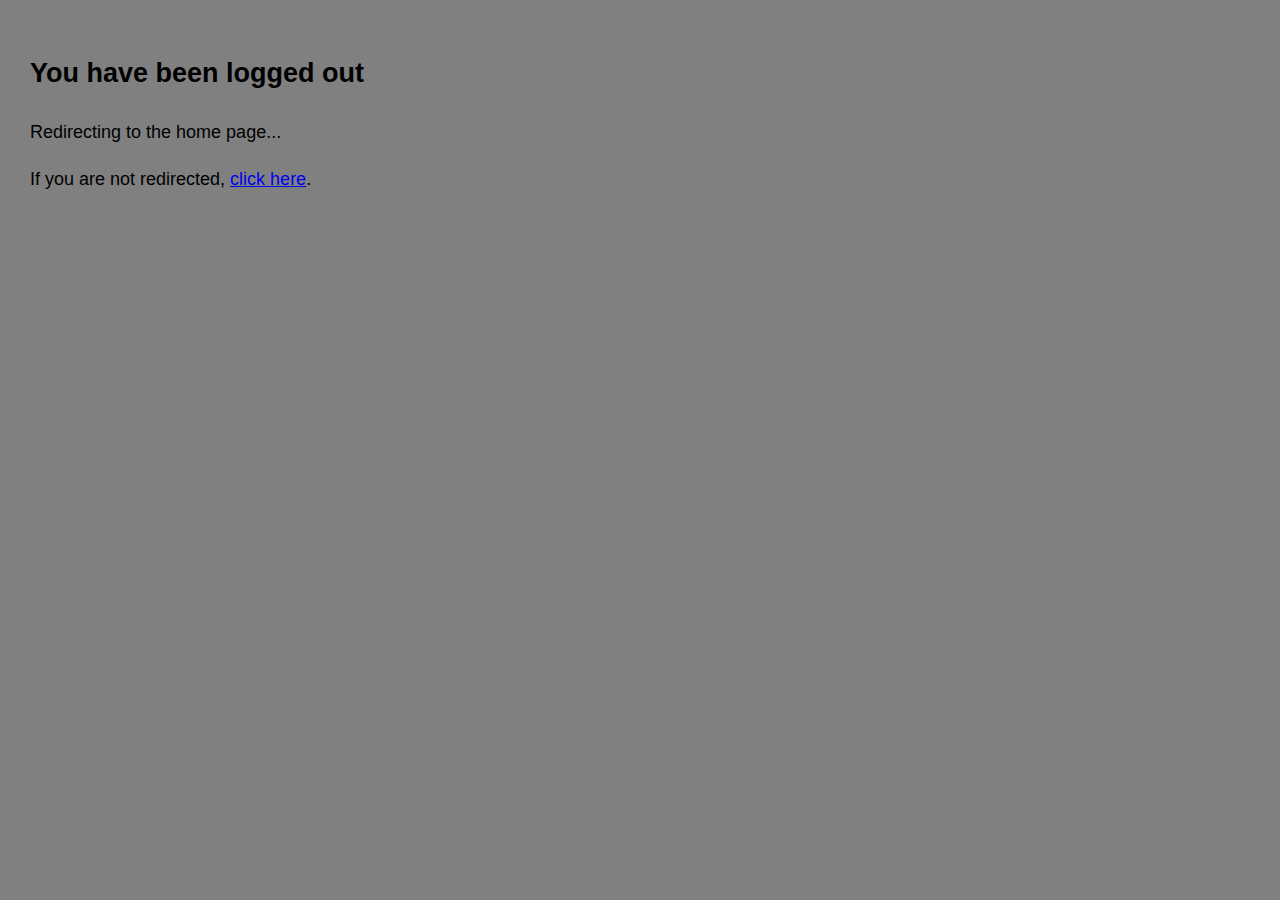
<file: LogOut.html>
<!DOCTYPE html>
<html lang="en">
<head>
    <meta charset="UTF-8">
    <meta name="viewport" content="width=device-width, initial-scale=1.0">
    <title>Logout - Eazys Cars</title>
    <link rel="stylesheet" href="eazys_cars.css">
    <link rel="stylesheet" href="LogIn_signUp.css">
    <script>
        document.addEventListener("DOMContentLoaded", function () {
            // Clear session and local storage
            localStorage.removeItem("loggedInUser");
            sessionStorage.setItem("logoutTime", Date.now()); // Store logout time
            
            // Redirect to home page after 2 seconds
            setTimeout(() => {
                window.location.href = "eazys_cars.html";
            }, 2000);
        });
    </script>
</head>
<body>

    <div class="logout-container">
        <h2>You have been logged out</h2>
        <p>Redirecting to the home page...</p>
        <p>If you are not redirected, <a href="eazys_cars.html">click here</a>.</p>
    </div>

</body>
</html>
</file>
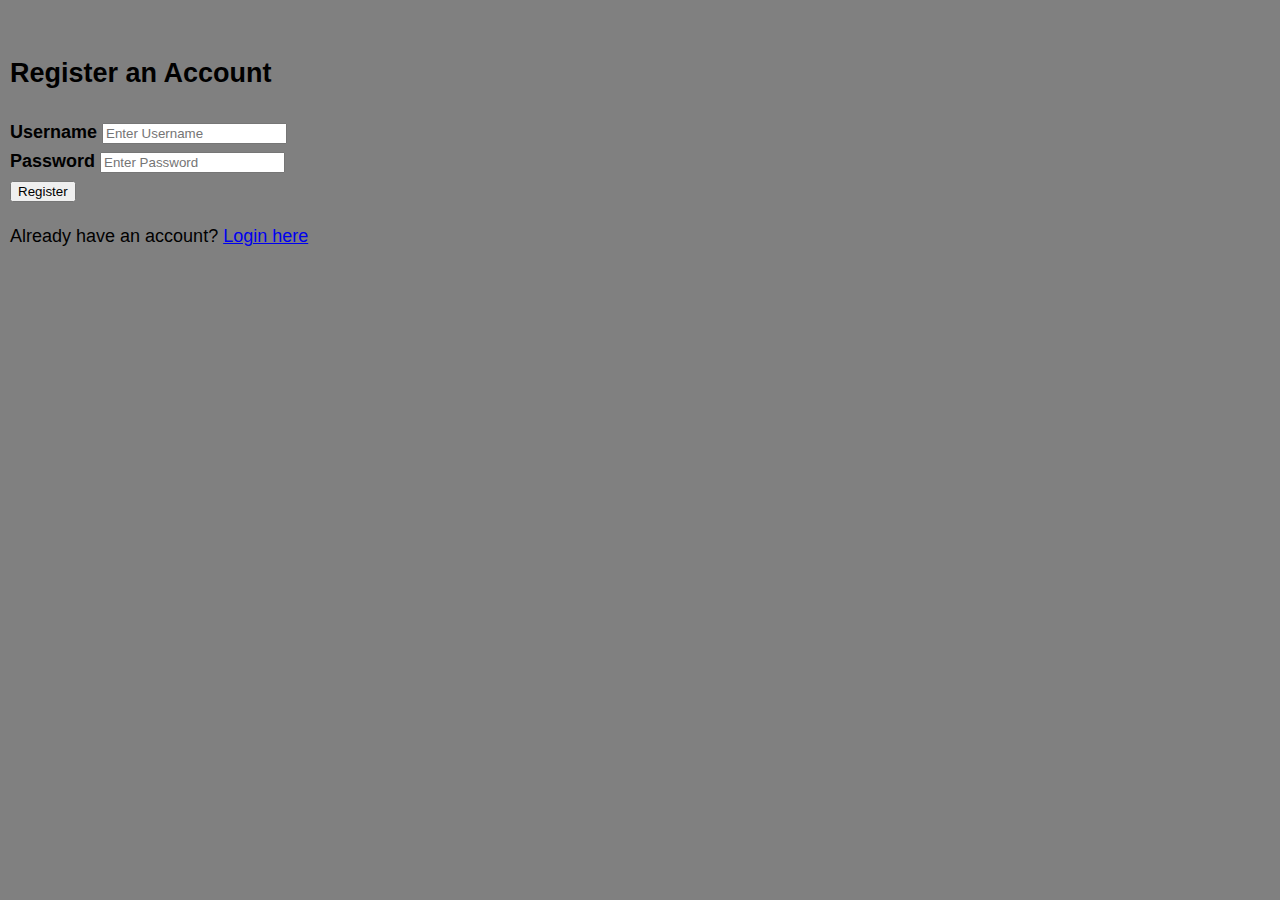
<file: register.html>
<!DOCTYPE html>
<html lang="en">

<head>
    <meta charset="UTF-8">
    <meta name="viewport" content="width=device-width, initial-scale=1.0">
    <title>Register - Eazy's Cars</title>
    <script src="registerauth.js" defer></script>

    <link rel="stylesheet" href="eazys_cars.css">
</head>

<body>

    <div class="container">
        <h2>Register an Account</h2>

        <form onsubmit="register(event)">
            <div class="mb-3">
                <label for="reg-username" class="form-label"><b>Username</b></label>
                <input type="text" id="reg-username" class="form-control" placeholder="Enter Username" required>
            </div>

            <div class="mb-3">
                <label for="reg-password" class="form-label"><b>Password</b></label>
                <input type="password" id="reg-password" class="form-control" placeholder="Enter Password" required>
            </div>

            <button type="submit" class="btn btn-success">Register</button>
        </form>

        <p>Already have an account? <a href="login.html">Login here</a></p>
    </div>

</body>
</html>
</file>
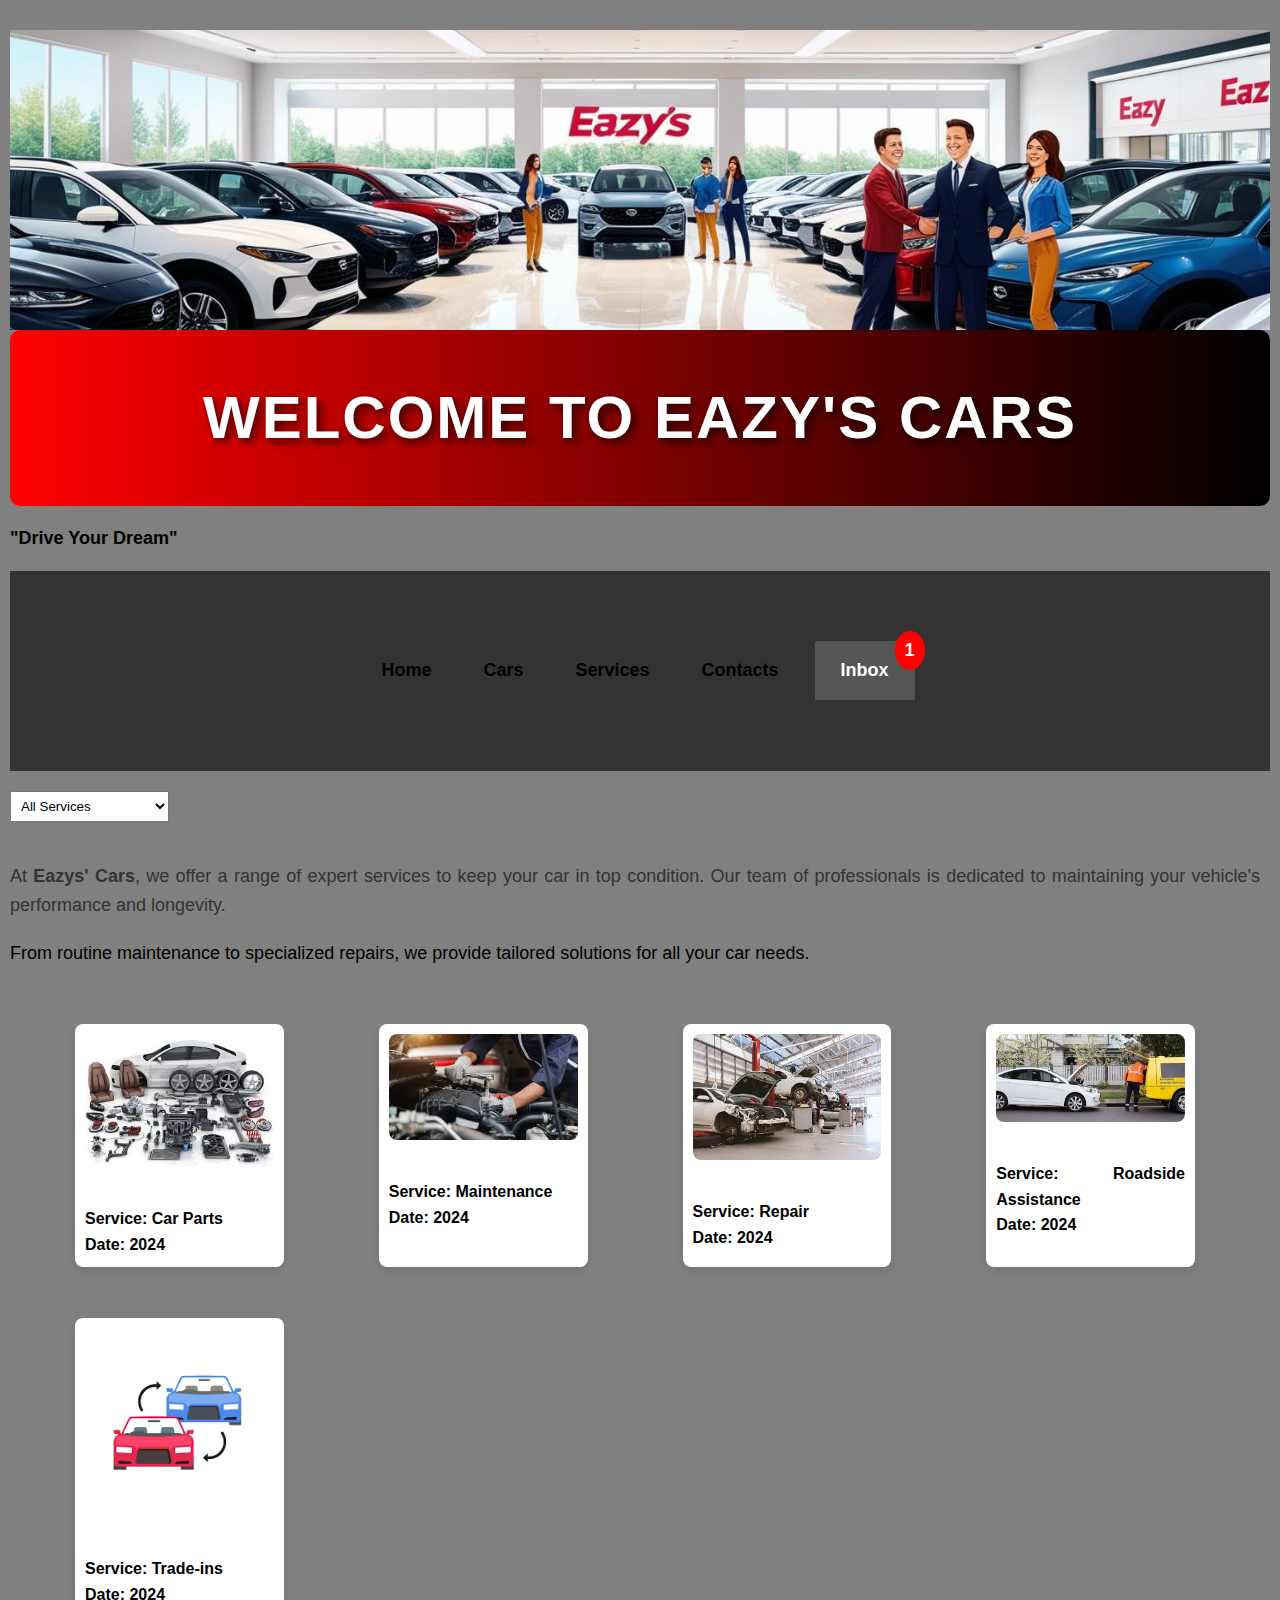
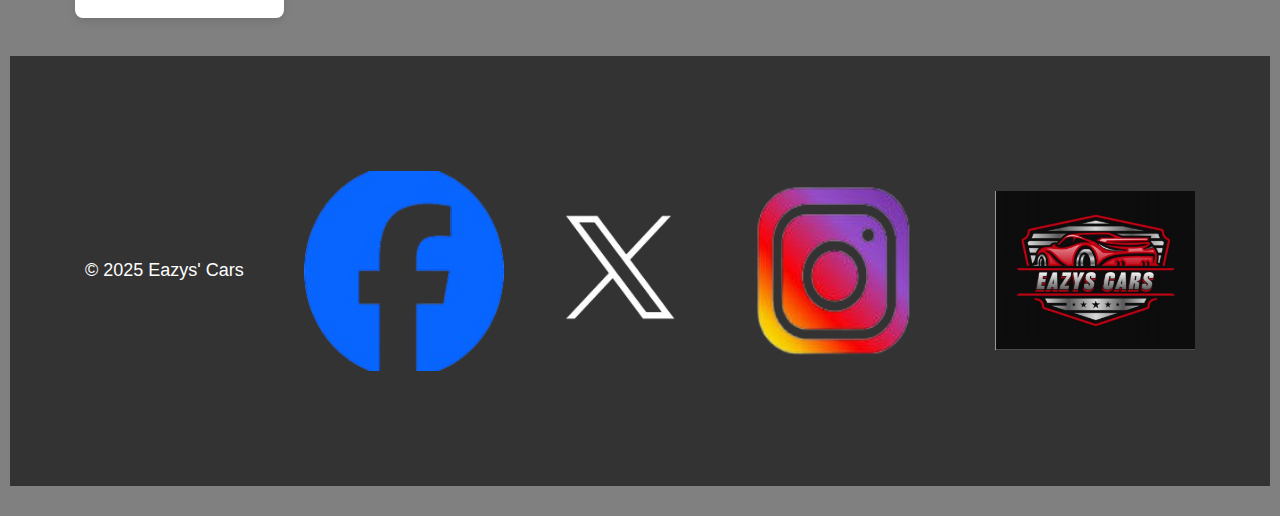
<file: services.html>
<!DOCTYPE html>
<html lang="en">
<head>
  <meta charset="UTF-8" />
  <meta name="viewport" content="width=device-width, initial-scale=1.0" />
  <title>Welcome to Eazy's Cars</title>

  <script src="auth.js" defer></script>
  <link rel="stylesheet" href="eazys_cars.css" />

  <script>
    window.onload = function () {
      checkLogin(); // Redirects users who are not logged in
    };

    function filterServices() {
      const selected = document.getElementById("serviceFilter").value;
      const items = document.querySelectorAll(".gallery-item");

      items.forEach(item => {
        const category = item.getAttribute("data-category");
        item.style.display = (selected === "all" || category === selected) ? "" : "none";
      });
    }
  </script>

  
</head>

<body>
  <div class="container-fluid">

   
    <header>
      <img src="eazys dealership.jpg" alt="Eazy's Dealership Logo" />
    </header>

   
    <div class="welcome-container">
      <h1 class="welcome-title">Welcome to Eazy's Cars</h1>
     
    </div>
    
 <p><strong>"Drive Your Dream"</strong></p>

    <nav>
  <a href="index.html">Home</a>
  <a href="cars.html">Cars</a>
  <a href="services.html">Services</a>
  <a href="eazys_cars_contacts.html">Contacts</a>
  <a href="inbox.html" class="notification">
    <span>Inbox</span>
    <span class="badge">1</span>
  </a> 
</nav>

  <select id="serviceFilter" onchange="filterServices()">
  <option value="all">All Services</option>
  <option value="Car Parts">Car Parts</option>
  <option value="Maintenance">Maintenance</option>
  <option value="Repair">Repair</option>
  <option value="Roadside Assistance">Roadside Assistance</option>
  <option value="Trade-ins">Trade-ins</option>
</select>

<script>
function filterServices() {
    const selected = document.getElementById('serviceFilter').value;
    document.querySelectorAll('.gallery-item').forEach(item => {
        item.style.display = 
            (selected === 'all' || item.dataset.category === selected) 
            ? 'inline-block' 
            : 'none';
    });
}
</script>
    

    

   
    <main>
      <p style="font-size: 18px; line-height: 1.6; color: #333; text-align: justify; margin: 20px 0;">
        At <strong>Eazys' Cars</strong>, we offer a range of expert services to keep your car in top condition.
        Our team of professionals is dedicated to maintaining your vehicle's performance and longevity.
      </p>
      <p>From routine maintenance to specialized repairs, we provide tailored solutions for all your car needs.</p>



       <section class="gallery">
      <figure class="gallery-item" data-category="Car Parts"  onclick="toggleDescription(this)">
          <img src="car_parts.jpeg" alt="Car Parts" />
          <figcaption>
            <span class="hidden">
              <br><strong>Service:</strong> Car Parts
              <br><strong>Date:</strong> 2024
            </span>
          </figcaption>
        </figure>
      </a>
      
       <figure class="gallery-item" data-category="Maintenance"  onclick="toggleDescription(this)">
          <img src="maintenance.jpeg" alt="Maintenance" />
          <figcaption>
            <span class="hidden">
              <br><strong>Service:</strong> Maintenance
              <br><strong>Date:</strong> 2024
            </span>
          </figcaption>
        </figure>
      </a>
      
       <figure class="gallery-item" data-category="Repair"  onclick="toggleDescription(this)">
          <img src="repair.jpeg" alt="Repair" />
          <figcaption>
            <span class="hidden">
              <br><strong>Service:</strong> Repair
              <br><strong>Date:</strong> 2024
            </span>
          </figcaption>
        </figure>
      </a>
      
      <figure class="gallery-item" data-category="Roadside Assistance"  onclick="toggleDescription(this)">
          <img src="roadside_assistance.jpeg" alt="Roadside Assistance" />
          <figcaption>
            <span class="hidden">
              <br><strong>Service:</strong> Roadside Assistance
              <br><strong>Date:</strong> 2024
            </span>
          </figcaption>
        </figure>
      </a>
      
       <figure class="gallery-item" data-category="Trade-ins"  onclick="toggleDescription(this)">
          <img src="trade_ins.png" alt="Trade-ins" />
          <figcaption>
            <span class="hidden">
              <br><strong>Service:</strong> Trade-ins
              <br><strong>Date:</strong> 2024
            </span>
          </figcaption>
        </figure>
      </a>
      </section>
      
    </main>

   
    <footer>
      <p>&copy; 2025 Eazys' Cars</p>
      <div class="social-icons">
        <img src="facebook.png" alt="Facebook" width="30" height="30" />
        <img src="twitterx (1).png" alt="Twitter" width="30" height="30" />
        <img src="intagram.png" alt="Instagram" width="30" height="30" />
      </div>
      <img src="logo.jpeg" alt="Logo" class="footer-logo" />
    </footer>

  </div>

   <button onclick="scrollToTop()" id="backToTopBtn" title="Go to top">↑ Top</button>

    <script>
  // Show button when scrolled down 100px
  window.onscroll = function() {
    document.getElementById("backToTopBtn").style.display =
      (document.body.scrollTop > 100 || document.documentElement.scrollTop > 100)
      ? "block" : "none";
  };

  // Scroll to top when button is clicked
  function scrollToTop() {
    window.scrollTo({ top: 0, behavior: 'smooth' });
  }
</script>

</body>
</html>
</file>
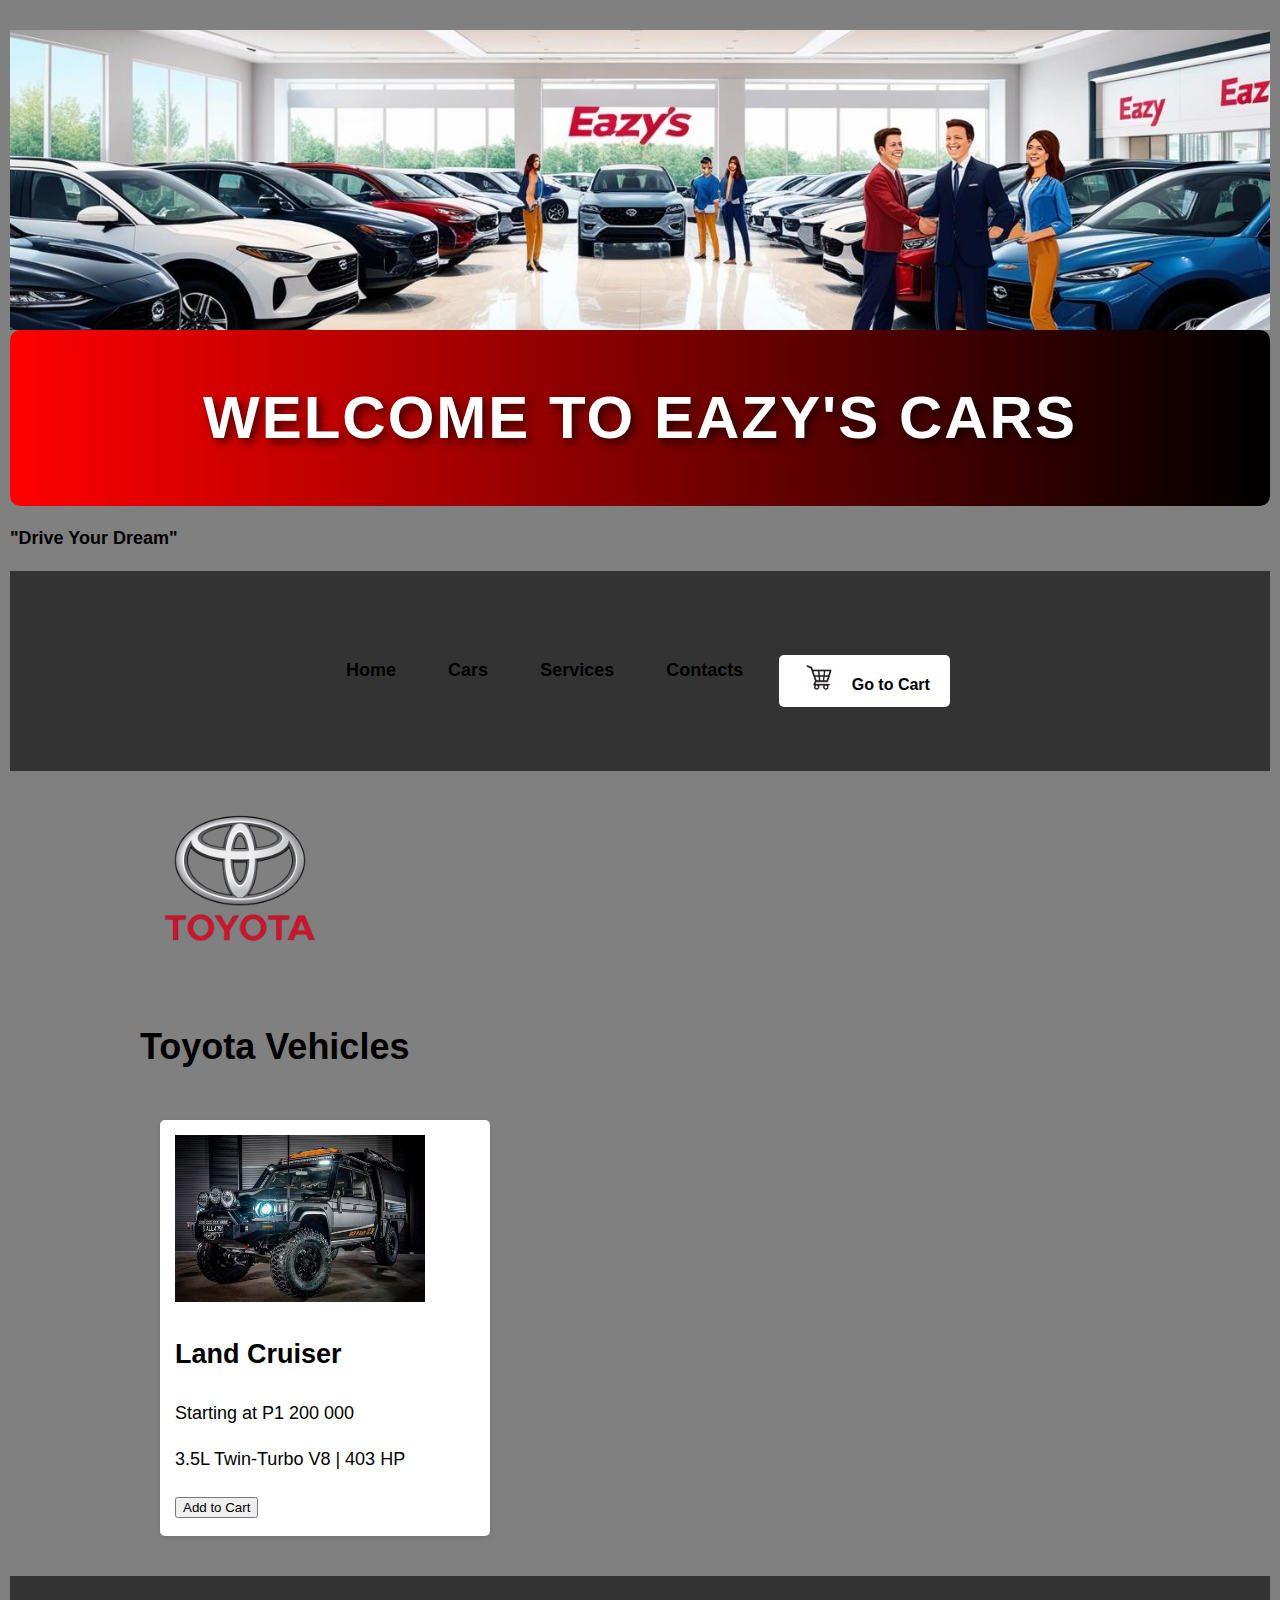
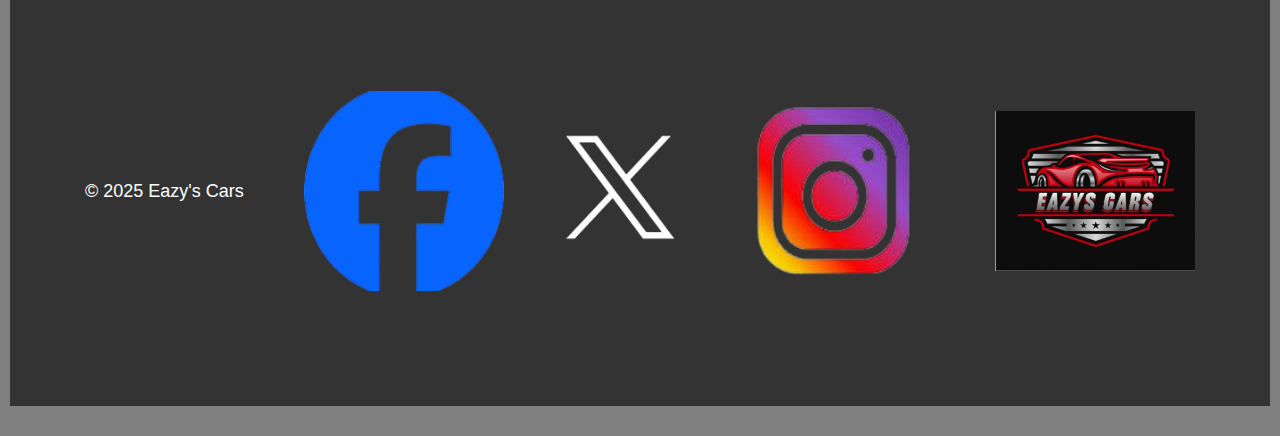
<file: TOYOTA.html>
<!DOCTYPE html>
<html lang="en">
<head>
    <meta charset="UTF-8">
    <meta name="viewport" content="width=device-width, initial-scale=1.0">
    <title>Toyota | Eazy's Cars</title>
     <script src="LogInauth.js" defer></script>
    <script src="current_page_highlight.js" defer></script>
    <link rel="stylesheet" href="eazys_cars.css">
   
</head>
<body>
    
<header> 
    <img src="eazys dealership.jpg" alt="dealership.jpg" >
</header>

<div class="welcome-container">
    <h1 class="welcome-title">Welcome to Eazy's Cars</h1>
</div>


<p><strong>"Drive Your Dream"</strong></p>
    <nav>
        <a href="eazys_cars.html">Home</a>
        <a href="cars.html">Cars</a>
        <a href="services.html">Services</a>
        <a href="eazys_cars_contacts.html">Contacts</a>
        <a href="cart.html" 
        style="display: block; text-align: right; padding: 10px 20px; background-color: #ffffff; color: rgb(0, 0, 0); text-decoration: none; border-radius: 5px; font-size: 16px; margin-top: 20px;">
        <img src="cart.jpeg" alt="Cart" style="width: 40px; height: 25px; margin-right: 8px;">
        Go to Cart
        </a>
    </nav>
    
    <div class="car-container">
        <img src="TOYOTA_logo.png" alt="Toyota Logo" class="car-logo">
        <h1>Toyota Vehicles</h1>
        
        <div class="car-model">
            <img src="Land_Cruiser.jpeg" alt="Toyota Land Cruiser" width="250">
            <h2>Land Cruiser</h2>
            <p>Starting at P1 200 000</p>
            <p>3.5L Twin-Turbo V8 | 403 HP</p>
             <button onclick="addToCart('Toyota Land Cruiser', 1200000)">Add to Cart</button>
        </div>
        
    </div>
     </section>

        <script src="cart.js"></script>

        <script>
            function toggleDescription(figure) {
                const description = figure.querySelector("span");
                description.classList.toggle("hidden");
            }
        </script>

          <footer>
            <p>&copy; 2025 Eazy's Cars</p>
            <div class="social-icons">
                <img src="facebook.png" alt="Facebook" width="30" height="30">
                <img src="twitterx (1).png" alt="Twitter" width="30" height="30">
                <img src="intagram.png" alt="Instagram" width="30" height="30">
            </div>
            
<img src="logo.jpeg" alt="Logo" class="footer-logo">

        </footer>

         <button onclick="scrollToTop()" id="backToTopBtn" title="Go to top">↑ Top</button>

    <script>
  // Show button when scrolled down 100px
  window.onscroll = function() {
    document.getElementById("backToTopBtn").style.display =
      (document.body.scrollTop > 100 || document.documentElement.scrollTop > 100)
      ? "block" : "none";
  };

  // Scroll to top when button is clicked
  function scrollToTop() {
    window.scrollTo({ top: 0, behavior: 'smooth' });
  }
</script>


</body>
</html>
</file>
<file: eazys_cars.css>
body { 
    background-color: grey;
    font-family: Arial, sans-serif;
    margin: 20px 0;
    padding: 10px;
    border-radius: 2%;
    border-color: black;
    outline: none;
    font-size: 18px;
    line-height: 1.6;
    text-align: justify;
}

.welcome-container {
    text-align: center;
    padding: 30px;
    background: linear-gradient(to right, #ff0000, #000);
    border-radius: 10px;
}

.welcome-title {
    font-size: 60px;
    font-weight: bold;
    text-transform: uppercase;
    color: #ffffff;
    margin: 0;
    padding: 10px;
    text-shadow: 4px 4px 10px rgba(0, 0, 0, 0.7);
    letter-spacing: 2px;
}


*:focus-visible {
    outline: none !important;
}

header img {
    width: 100%; 
    height: 300px; 
    object-fit: cover; 
    display: block;
    margin: 0 auto;
}



nav {
  background: #333;
  display: flex;
  flex-wrap: wrap;
  justify-content: center;
  align-items: center;
  gap: 20px;
  margin: 0 auto;
  padding: 0;
  width: 100%; 
  height: 200px; 
  object-fit: cover; 
}


nav a {
  color: #000000;
  text-decoration: none;
  font-weight: bold;
  padding: 10px 16px;
  border-radius: 5px;
  transition: background-color 0.3s ease;
}



nav a:hover {
    text-decoration: none;
}

.nav-item {
    background: #444;
   border: 2px solid #666;
  border-radius: 5px;
  padding: 8px 14px;
    transition: 0.3s;
} 


nav a.current {
    background: rgba(128, 128, 128, 0.474);
    border-color: rgba(128, 128, 128, 0.474);
}

@media (max-width: 768px) {
  .nav {
    flex-direction: column;
    padding: 10px;
  }
 
}


.special-div {
    background-color: grey;
}

.section {
    display: flex;
    flex-direction: column;
}

a:hover {
    background-color: rgb(101, 101, 101);
    text-decoration: underline;
    transition: background-color 0.3s ease-in-out;
}



main {
    background-color: grey;
    margin-right: 10px;
}

img:hover {
    animation: shake 5s;
}

@keyframes shake {
    0%, 100% { transform: translateX(0); }
    25%, 75% { transform: translateX(-2px); }
    50% { transform: translateX(2px); }
}



.notification {
    background-color: #555;
    color: white;
    text-decoration: none;
    padding: 15px 26px;
    position: relative;
    display: inline-block;
    border-radius: 2px;
  }
  
  .notification:hover {
    background: rgb(197, 4, 4);
  }
  
  .notification .badge {
    position: absolute;
    top: -10px;
    right: -10px;
    padding: 5px 10px;
    border-radius: 50%; 
    background: red;
    color: white;
  }
  

        .gallery {
            display: grid;
            grid-template-columns: repeat(4, 1fr); /* 4 columns */
            grid-template-rows: repeat(2, auto);  /* 2 rows */
            gap: 15px;
            padding: 20px;
            max-width: 1200px;
            margin: auto;
        }

        .gallery-item {
            background: white;
            border-radius: 8px;
            padding: 10px;
            box-shadow: 0 4px 8px rgba(0, 0, 0, 0.1);
            transition: transform 0.3s;
        }

        .gallery-item:hover {
            transform: scale(1.05);
        }

        .gallery-item img {
            width: 100%;
            height: auto;
            border-radius: 8px;
        }

        .gallery-item figcaption {
            font-weight: bold;
            margin-top: 5px;
            font-size: 16px;
        }


footer {
    display: flex;
    justify-content: space-between;
    align-items: center;
    padding: 75px;
    background: #333;
    color: white;
    margin-top: auto;

}

.footer-logo{
    width: 200px;
}

.footer-logo img {
    max-width: 100%;     
    height: auto;        
    display: block;      
    margin: 0 auto;      
    padding: 10px 0;     
}

.footer-social-icons{
    display: inline-block;
    position: relative;
    overflow: hidden;
    width:60px ;
    height: 60px ;
}



*:focus {
    outline: none !important;
    box-shadow: none !important;
}


img, a {
    border: none;
}

.video-section video {
    max-width: 100%;
    height: auto;
    display: block;
}



 

.cart-container {
    max-width: 600px;
    margin: 50px auto;
    padding: 30px;
    background: #ffffff;
    border-radius: 10px;
    box-shadow: 0px 4px 8px rgba(0, 0, 0, 0.1);
    text-align: center;
}


.cart-title {
    font-size: 32px;
    color: #2c3e50;
    margin-bottom: 20px;
}


#cart-items {
    list-style: none;
    padding: 0;
    margin-bottom: 30px;
}

#cart-items li {
    padding: 15px;
    background: #ecf0f1;
    margin: 10px 0;
    border-radius: 8px;
    box-shadow: 0 2px 5px rgba(0, 0, 0, 0.1);
    display: flex;
    justify-content: space-between;
    align-items: center;
}

#cart-items li span {
    font-weight: bold;
}

#cart-items li .remove-item {
    background-color: #e74c3c;
    color: white;
    border: none;
    padding: 5px 10px;
    border-radius: 5px;
    cursor: pointer;
    transition: background 0.3s ease;
}

#cart-items li .remove-item:hover {
    background-color: #c0392b;
}


.total-price {
    font-size: 22px;
    font-weight: bold;
    margin-top: 20px;
    color: #16a085;
}


.cart-buttons {
    display: flex;
    justify-content: space-between;
    margin-top: 30px;
}


.clear-cart-btn {
    padding: 12px 25px;
    background-color: #e74c3c;
    color: white;
    border: none;
    border-radius: 5px;
    cursor: pointer;
    transition: background 0.3s ease;
}

.clear-cart-btn:hover {
    background-color: #c0392b;
}


.back-shopping-btn {
    text-decoration: none;
    padding: 12px 25px;
    background-color: #2980b9;
    color: white;
    border-radius: 5px;
    text-align: center;
    transition: background 0.3s ease;
}

.back-shopping-btn:hover {
    background-color: #3498db;
}




.social-icons {
    display: flex;
    justify-content: center;
    gap: 15px;
    margin: 40px 0;
}

.social-icons a {
    display: inline-block;
    position: relative;
    overflow: hidden;
}

.social-icons img {
    width: 200px;
    height: 200px;
    transition: transform 0.3s ease-in-out;
}

.social-icons a:hover img {
    transform: translateY(-5px); 
}



    #serviceFilter {
      margin: 20px 0;
      padding: 6px;
    }


    

  .car-logo-link {
    display: inline-block;
    text-align: center;
    margin: 50px;
    text-decoration: none;
    color: black;
    font-weight: bold;
    font-size: 18px;
    outline: none; 
  }

  .car-logo-link img {
    width: 150px; 
    height: 100px; 
    object-fit: contain; 
    cursor: pointer;
    transition: transform 0.3s ease;
    display: block;
    margin: 0 auto;
    border: none; 
  }

  .car-logo-link:hover img {
    transform: scale(1.1);
  }



   .car-container {
            max-width: 1000px;
            margin: 0 auto;
            padding: 20px;
        }
        
        .car-logo {
            width: 200px;
            margin-bottom: 20px;
        }
        
        .car-model {
            display: inline-block;
            width: 300px;
            margin: 20px;
            padding: 15px;
            background-color: white;
            border-radius: 5px;
            box-shadow: 0 2px 5px rgba(0,0,0,0.1);
        }



        

.feedback-button {
 
    color: #000000;;
    padding: 12px 24px;
    font-size: 16px;
    border: none;
    border-radius: 6px;
    cursor: pointer;
    transition: background-color 0.3s ease;

}

.feedback-button:hover {
    background-color:  rgb(101, 101, 101); 
}


#backToTopBtn {
  display: none; 
  position: fixed;
  bottom: 40px;
  left: 50%; 
  transform: translateX(-50%); 
  z-index: 99;
  font-size: 18px;
  background-color: rgb(101, 101, 101);
  color: white;
  border: none;
  outline: none;
  padding: 10px 16px;
  border-radius: 8px;
  cursor: pointer;
  box-shadow: 0 4px 6px rgba(0,0,0,0.3);
  transition: background 0.3s ease;
}

#backToTopBtn:hover {
  background-color: rgb(101, 101, 101);
}
</file>
<file: LogIn_signUp.css>
body { 
    background-color: grey;
    font-family: Arial, sans-serif;
    margin: 20px;
    padding: 10px;
}

header {
    background-color: rgb(30, 107, 141);
    text-align: center;
    padding: 20px;
    color: white;
}

nav {
    background-color: rgb(148, 148, 148);
    padding: 15px;
    text-align: center;
}

div {
    background-color: grey;
}  

.container-fluid {
    border: 1px solid blue;
    border-radius: 2%;
    display: flex;
    flex-direction: column-reverse;
}

a:hover {
    background-color: rgb(101, 101, 101);
    font-size: 18px;
}

img:hover {
    animation: shake 1.5s;
}

@keyframes shake {
    0% { transform: translateX(0); }
    25% { transform: translateX(-5px); }
    50% { transform: translateX(5px); }
    75% { transform: translateX(-5px); }
    100% { transform: translateX(0); }
}

main {
    background-color: grey;
    padding: 10px;
    margin: 5px; 
}

pre {
    tab-size: 4;
}

.column {
    float: left;
    width: 33.33%;
    padding: 5px;
}

.row::after {
    content: "";
    clear: both;
    display: table;
}

.notification {
    background-color: #555;
    color: white;
    text-decoration: none;
    padding: 15px 26px;
    position: relative;
    display: inline-block;
    border-radius: 2px;
    float: right;
}

.notification:hover {
    background: red;
}

.notification .badge {
    position: absolute;
    top: -10px;
    right: -10px;
    padding: 5px 10px;
    border-radius: 50%;
    background: red;
    color: white;
}
</file>
